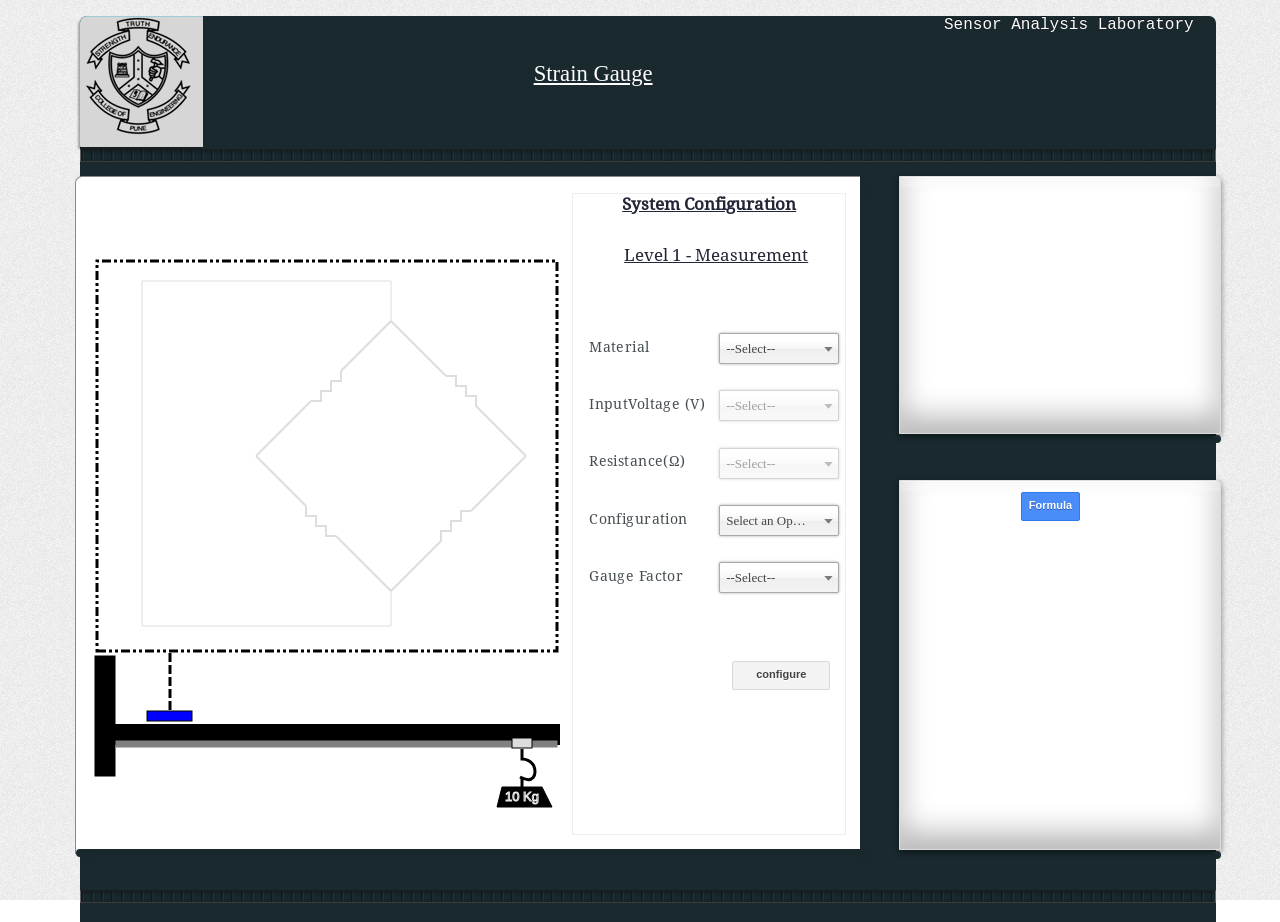
<file: simulation/index.html>
<!DOCTYPE html>
<head>
	<meta charset="UTF-8"/>
	<title>Strain Guage</title>
	<script src="../assert/lib/jquery-1.6.2.min.js"></script>
	<script src="../assert/lib/raphael-2.1.js"></script>
	<script src="../assert/lib/highcharts.js"></script>
	<script src="../assert/lib/jquery.simplemodal.js"></script>
	<script src="../assert/lib/jquery.confirm.js"></script>
	<script src="../assert/lib/exporting.js"></script>
	<script src="../assert/lib/grid.js"></script>
	<script src="../assert/lib/jquery-ui-1.8.20.custom.js"></script>
	<script src="../assert/lib/chosen.jquery.min.js"></script>
	<link rel="stylesheet" href="../assert/css/layout.css" />
	<link rel="stylesheet" href="assert/css/strainguage.css" />
	<link rel="stylesheet" href="../assert/css/chosen.css" />
	<link rel="stylesheet" href="../assert/css/jquery.confirm.css" />
	<link rel="stylesheet" href="../assert/css/gstyle_buttons.css" />
	<link rel="stylesheet" href="../assert/css/jquery-ui-1.8.20.custom.css">
	<link rel="stylesheet" href="../assert/css/model.css">
</head>
<body>
	<article class = "main">
		<header>
			<span class="a2network">Sensor Analysis Laboratory</span>
			<h2 class="h2" style="font-family: Impact">Strain Gauge</h2>
		</header>
		<div class = "logo">
			<div class = "circle">
				<img src="../assert/images/coep_logo.png"/>
			</div>
		</div>
		<hr>
		<section class="container4">
			<div id = 'canvas_container'></div>
			<div id = 'controlpanel'>
				<h3 id='system'>System Configuration</h3>
				<div id='container'>
					<h4>Level 1 - Measurement</h4>
					<div id='slide1' class='slide'>
						<br />
						<br />
						<br />
						<label>Material</label>
						<div class="selectBox">
							<select  name='material' id = 'material'  style='width: 120px;'>
								<option selected='selected' value = "0">--Select--</option>
								<option value='17000000'>Copper</option > <option value='162000000'>Constantan</option>
								<option value='162000000'>Annealed Constantan</option>
								<option value='58000000'>Tungsten</option>
								<option value='15000000'>Titanium</option>
								<option value='162000000'>Karma Alloy</option>
								<option value='20000000'>Isoelastic</option>
							</select>
						</div>
						<br>
						<label>InputVoltage (V)</label>
						<div class="selectBox">
							<select name='inputVoltage' id = 'InputVoltage'  style='width: 120px;' disabled="true">
								<option selected='selected' value = "0">--Select--</option>
								<option value='5'>5</option>
								<option  value='10'>10</option>
							</select>
						</div>
						<br>
						<label>Resistance(&#937)</label>
						<div class="selectBox">
							<select name='resistance' id = 'resistance'  style='width: 120px;' disabled="true">
								<option selected='selected' value = "0">--Select--</option>
								<option value='120'>120</option > <option value='350'>350</option>
								<option value='600'>600</option>
								<option value='700'>700</option>
								<option value='1000'>1000</option>
							</select>
						</div>
						<br>
						<label>Configuration</label>
						<div class="selectBox">
							<select id='config' name='config'  style='width: 120px;'></select>
						</div>
						<br>
						<label>Gauge Factor</label>
						<div class="selectBox">
							<select name='gaugefactor' id = 'gaugefactor'  style='width: 120px;'>
								<option value = '0'>--Select--</option>
								<option value="0.9">0.9</option > <option value="2">2</option>
								<option value="3.5">3.5</option>
								<option value="4.5">4.5</option>
								<option value="5.5">5.5</option>
								<option value="6.5">6.5</option>
								<option value="7.5">7.5</option>
								<option value="8.5">8.5</option>
								<option value="9.9">9.9</option>
							</select>
						</div>
						<button id = 'NextButton' class = 'action' style='font: bold 11px/17px Helvetica,Arial,sans-serif;' disabled=true>
							<span class = 'label'>configure</span>
						</button>
					</div>
					<div id='slide2' class='slide' style="display:none">
						
						
						<label style="float:right;margin: 1em 12.5em 0 0;">Weight(Kg)</label>
						<div class="selectBox" style="margin: -1.7em 7.5em;">
							<select id='inputWeight' name='inputWeight' style='width: 120px;' >
								<option selected='selected' value = '0'>--Select--</option>
								<!--<option value = '70'>0.5 Kg</option>
								<option value = '105'>1 Kg</option>
								<option value = '140'>2 Kg</option>
								<option value = '175'>3 Kg</option>
								<option value = '210'>4 Kg</option>
								<option value = '245'>5 Kg</option>
								<option value = '280'>6 Kg</option>
								<option value = '315'>7 Kg</option>
								<option value = '350'>8 Kg</option>
								<option value = '385'>9 Kg</option>
								<option value = '420'>10 Kg</option>-->
								<option value = '0.5'>0.5 Kg</option>
								<option value = '1'>1 Kg</option>
								<option value = '2'>2 Kg</option>
								<option value = '3'>3 Kg</option>
								<option value = '4'>4 Kg</option>
								<option value = '5'>5 Kg</option>
								<option value = '6'>6 Kg</option>
								<option value = '7'>7 Kg</option>
								<option value = '8'>8 Kg</option>
								<option value = '9'>9 Kg</option>
								<option value = '10'>10 Kg</option>
							</select>
						</div>
						<br>
						<br>
						<label>Value of Rg (&#937)  </label>
						<!-- <div id="valueRG" ></div> -->
						<input type="text" id="valueRG" readonly="readonly" style='width: 110px;' >
						<br>
						<br>
						<br>
						<label>Enter Output Voltage   <br><span style="padding-left: 92px;">(in mV)</span></label>
						<input type = 'text' size='7' name = 'UserVoltage' id = 'UserVoltage'  />
						<br>
						<button id = 'plotGraph11' class = 'action1'>
							Plot
						</button>
						 	<button id = 'plotGraph' class = 'action' disabled=true>
							<span class = 'label'>Plot</span>
						</button>
						<button id = 'Submit' class = 'action '  disabled=true  >
							<span class = 'label'>Submit</span>
						</button>
						<button id = 'nextsetvalue' class = 'action '  disabled=true>
							<span class = 'label'>Next Set Of Value</span>
						</button>
						<button id = 'nextlevel' class = 'action '    disabled=true >
							<span class = 'label'>level2</span>
						</button>
						<button class = 'action refresh bluebtn' style='top: 10em;left: -0.4em;'  onclick="window.location.reload(true)">
							<span class = 'label'>Reload</span>
						</button>
					</div>
				</div>
				<section id = 'container2'>
					<label class="link" id="link-1"><--Level-1</label>
					<br />
					<br>
					<h3>Level 2-Effect of position</h3>
					<br />
					<br />
					<h5 class="h4" ><b>You can select position of weight</b></h5>
					<br />
					<br />
					<label class="m">Position  <br>&nbsp;(in cm)</label>
					<div id = 'pos' >
						<select  name='dragWt' id = 'dragWt'  style='margin-left: -8px; width: 97px;'>
								<option value = '0'>--Select--</option>
								<option value='420'>16</option > 
								<option value='406'>15</option>
								<option value='382'>14</option>
								<option value='358'>13</option>
								<option value='334'>12</option>
								<option value='310'>11</option>
								<option value='286'>10</option>
								<option value='262'>9</option>
								<option value='238'>8</option>
								<option value='214'>7</option>
								<option value='190'>6</option>
								<option value='166'>5</option>
								<option value='142'>4</option>
								<option value='118'>3</option>
								<option value='94'>2</option>
								<option value='70'>1</option>
							</select>
					</div>
					<br>
					<br>
					<label class="m">Output Voltage  <br><span style="padding-left: 50px;">(in mV)</span></label>
					<input type = 'text' size='7' name = 'UserVoltage' id = 'UserVoltagepos'  />
					<button id = 'plotGraph12' class = 'action12' style='font: bold 11px/17px Helvetica,Arial,sans-serif; margin-left: -90px; margin-right: 5px; margin-top: 70px; padding-left: 20px; padding-right: 20px;' >
						<span class = 'label'>Plot</span>
					</button>
					<button id = 'plotGraph1' class = 'action' style='font: bold 11px/17px Helvetica,Arial,sans-serif;' disabled=true>
						<span class = 'label'>Plot</span>
					</button>
					<button id = 'level3' class = 'action' style='font: bold 11px/17px Helvetica,Arial,sans-serif;'  disabled=true>
						<span class = 'label'>Level3</span>
					</button>
					<br><br><p><b>When the load is connected maximum away from Strain guage(16 cm),the output is <span id="l1Ans" style="font-weight: bo">---</span> mV. </b></p>
				</section>
				<section id = 'container3' >
					<label class="link" id="link-2" style="margin-left: 0em"><--Level-2</label>
					<br />
					<br>
					<h3>Level 3-Effect of Temperature</h3>
					<br />
					<br />
					<i>Value of Rg at 20 &deg; C is :<span id="rgValAtLevel1">value</span></i>
					<br><br><h5 class="h4"><b>You can change temperature</b></h5>
					<br />
					<br />
					<label class="t">Temperature<br><span style="padding-left: 42px;">(&deg; C)</span></label>
					<div class="selectBox">
						<select id='tempchange1'>
							<option value = '0'>--Select--</option>
							<option value='10'>10 </option>
							<option value='15'>15 </option>
							<option value='25'>25 </option>
							<option value='30'>30 </option>
							<option value='40'>40 </option>
						</select>
					</div>
					<br>
					<label class="outputVltg">New Value of Rg<br><span style="padding-left: 50px;">(&#937)</span></label>
					<input type = 'text' size='7' name = 'UserVoltage' id = 'UserVoltagetemp'  />
					<br>
					
					<button id = 'plotGraph21'  style='font: bold 11px/17px Helvetica,Arial,sans-serif; margin-left: 35px; margin-top: 60px; padding-bottom: 4px; padding-left: 20px; padding-right: 20px;'>
						<span class = 'label'>Plot</span>
					</button>
					<button id = 'plotGraph2' class = 'action' style='font: bold 11px/17px Helvetica,Arial,sans-serif;' disabled=true>
						<span class = 'label'>Plot</span>
					</button>
					<button  class = 'action bluebtn refresh' onclick="window.location.reload(true);">
						<span class = 'label'>Reload</span>
					</button>
					<!--<br><br><br><br><br><br><br><br><br><br><br><i style="color: red">The reference is(ambient)temperature considered is 20 &deg; C</i>-->
				</section>
				
			</div>
		</section>
		<section class = "primary1"><div id="Confige"></div></section>
		<section class = "formula">
			<button class="bluebtn" id="fomulabtn" >
				<span class="label">Formula</span>
			</button>
		</section>
		<hr class="hr">
	</article>
	<script src="../assert/lib/underscore-min.js"></script>
	<script src="../assert/lib/backbone-min.js"></script>
	<script type="text/javascript" src="src/view.js"></script>
	<script type="text/javascript" src="src/model.js"></script>
	<script type="text/javascript" src="src/collection.js"></script>
	<script type="text/javascript" src="src/json.js"></script>
	<script type="text/javascript" src="src/controller.js"></script>
<script src="../assets/js/iframeResize.js"></script></body>
</html>
</file>
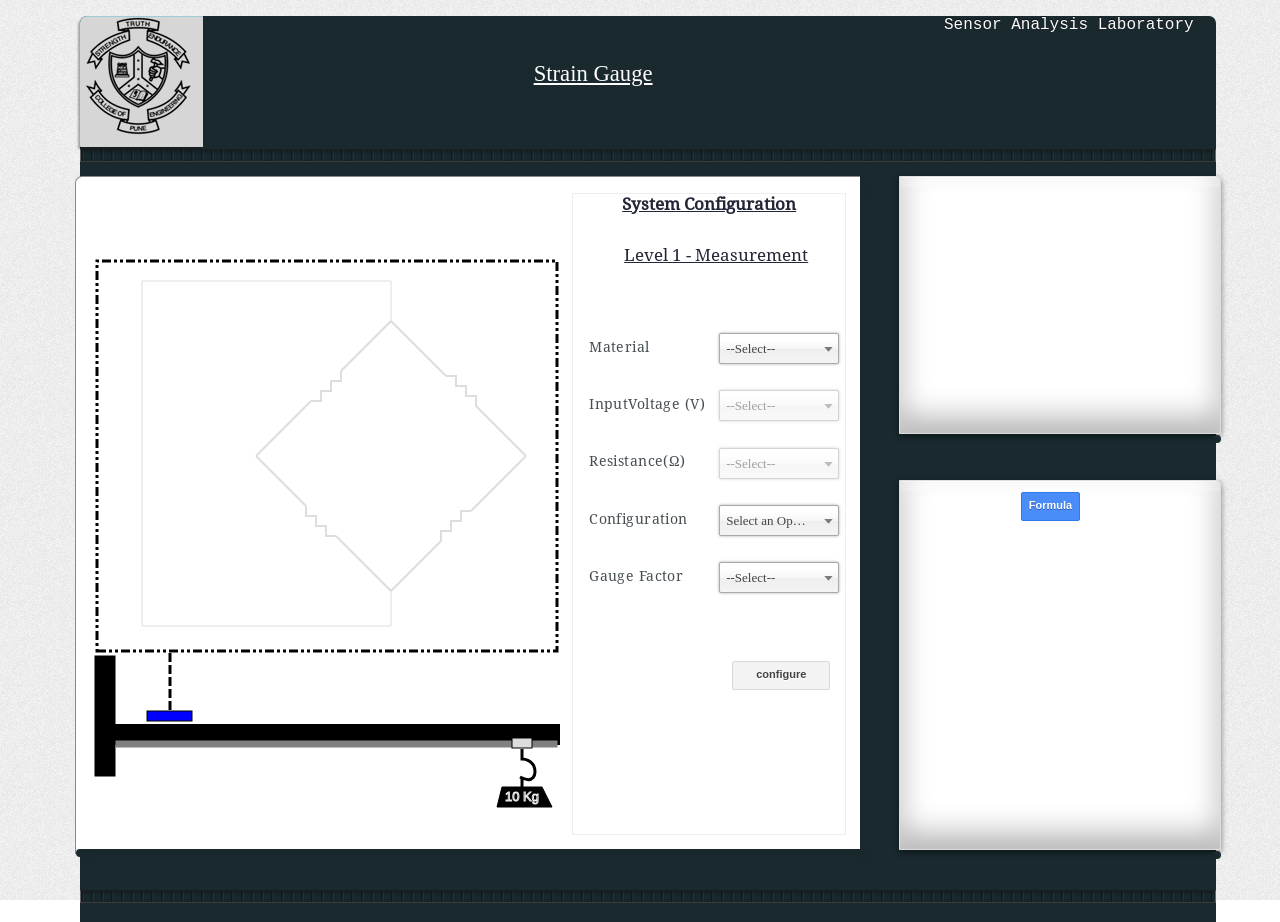
<file: experiment/simulation/index.html>
<!DOCTYPE html>
<head>
	<meta charset="UTF-8"/>
	<title>Strain Guage</title>
	<script src="../assert/lib/jquery-1.6.2.min.js"></script>
	<script src="../assert/lib/raphael-2.1.js"></script>
	<script src="../assert/lib/highcharts.js"></script>
	<script src="../assert/lib/jquery.simplemodal.js"></script>
	<script src="../assert/lib/jquery.confirm.js"></script>
	<script src="../assert/lib/exporting.js"></script>
	<script src="../assert/lib/grid.js"></script>
	<script src="../assert/lib/jquery-ui-1.8.20.custom.js"></script>
	<script src="../assert/lib/chosen.jquery.min.js"></script>
	<link rel="stylesheet" href="../assert/css/layout.css" />
	<link rel="stylesheet" href="assert/css/strainguage.css" />
	<link rel="stylesheet" href="../assert/css/chosen.css" />
	<link rel="stylesheet" href="../assert/css/jquery.confirm.css" />
	<link rel="stylesheet" href="../assert/css/gstyle_buttons.css" />
	<link rel="stylesheet" href="../assert/css/jquery-ui-1.8.20.custom.css">
	<link rel="stylesheet" href="../assert/css/model.css">
</head>
<body>
	<article class = "main">
		<header>
			<span class="a2network">Sensor Analysis Laboratory</span>
			<h2 class="h2" style="font-family: Impact">Strain Gauge</h2>
		</header>
		<div class = "logo">
			<div class = "circle">
				<img src="../assert/images/coep_logo.png"/>
			</div>
		</div>
		<hr>
		<section class="container4">
			<div id = 'canvas_container'></div>
			<div id = 'controlpanel'>
				<h3 id='system'>System Configuration</h3>
				<div id='container'>
					<h4>Level 1 - Measurement</h4>
					<div id='slide1' class='slide'>
						<br />
						<br />
						<br />
						<label>Material</label>
						<div class="selectBox">
							<select  name='material' id = 'material'  style='width: 120px;'>
								<option selected='selected' value = "0">--Select--</option>
								<option value='17000000'>Copper</option > <option value='162000000'>Constantan</option>
								<option value='162000000'>Annealed Constantan</option>
								<option value='58000000'>Tungsten</option>
								<option value='15000000'>Titanium</option>
								<option value='162000000'>Karma Alloy</option>
								<option value='20000000'>Isoelastic</option>
							</select>
						</div>
						<br>
						<label>InputVoltage (V)</label>
						<div class="selectBox">
							<select name='inputVoltage' id = 'InputVoltage'  style='width: 120px;' disabled="true">
								<option selected='selected' value = "0">--Select--</option>
								<option value='5'>5</option>
								<option  value='10'>10</option>
							</select>
						</div>
						<br>
						<label>Resistance(&#937)</label>
						<div class="selectBox">
							<select name='resistance' id = 'resistance'  style='width: 120px;' disabled="true">
								<option selected='selected' value = "0">--Select--</option>
								<option value='120'>120</option > <option value='350'>350</option>
								<option value='600'>600</option>
								<option value='700'>700</option>
								<option value='1000'>1000</option>
							</select>
						</div>
						<br>
						<label>Configuration</label>
						<div class="selectBox">
							<select id='config' name='config'  style='width: 120px;'></select>
						</div>
						<br>
						<label>Gauge Factor</label>
						<div class="selectBox">
							<select name='gaugefactor' id = 'gaugefactor'  style='width: 120px;'>
								<option value = '0'>--Select--</option>
								<option value="0.9">0.9</option > <option value="2">2</option>
								<option value="3.5">3.5</option>
								<option value="4.5">4.5</option>
								<option value="5.5">5.5</option>
								<option value="6.5">6.5</option>
								<option value="7.5">7.5</option>
								<option value="8.5">8.5</option>
								<option value="9.9">9.9</option>
							</select>
						</div>
						<button id = 'NextButton' class = 'action' style='font: bold 11px/17px Helvetica,Arial,sans-serif;' disabled=true>
							<span class = 'label'>configure</span>
						</button>
					</div>
					<div id='slide2' class='slide' style="display:none">
						
						
						<label style="float:right;margin: 1em 12.5em 0 0;">Weight(Kg)</label>
						<div class="selectBox" style="margin: -1.7em 7.5em;">
							<select id='inputWeight' name='inputWeight' style='width: 120px;' >
								<option selected='selected' value = '0'>--Select--</option>
								<!--<option value = '70'>0.5 Kg</option>
								<option value = '105'>1 Kg</option>
								<option value = '140'>2 Kg</option>
								<option value = '175'>3 Kg</option>
								<option value = '210'>4 Kg</option>
								<option value = '245'>5 Kg</option>
								<option value = '280'>6 Kg</option>
								<option value = '315'>7 Kg</option>
								<option value = '350'>8 Kg</option>
								<option value = '385'>9 Kg</option>
								<option value = '420'>10 Kg</option>-->
								<option value = '0.5'>0.5 Kg</option>
								<option value = '1'>1 Kg</option>
								<option value = '2'>2 Kg</option>
								<option value = '3'>3 Kg</option>
								<option value = '4'>4 Kg</option>
								<option value = '5'>5 Kg</option>
								<option value = '6'>6 Kg</option>
								<option value = '7'>7 Kg</option>
								<option value = '8'>8 Kg</option>
								<option value = '9'>9 Kg</option>
								<option value = '10'>10 Kg</option>
							</select>
						</div>
						<br>
						<br>
						<label>Value of Rg (&#937)  </label>
						<!-- <div id="valueRG" ></div> -->
						<input type="text" id="valueRG" readonly="readonly" style='width: 110px;' >
						<br>
						<br>
						<br>
						<label>Enter Output Voltage   <br><span style="padding-left: 92px;">(in mV)</span></label>
						<input type = 'text' size='7' name = 'UserVoltage' id = 'UserVoltage'  />
						<br>
						<button id = 'plotGraph11' class = 'action1'>
							Plot
						</button>
						 	<button id = 'plotGraph' class = 'action' disabled=true>
							<span class = 'label'>Plot</span>
						</button>
						<button id = 'Submit' class = 'action '  disabled=true  >
							<span class = 'label'>Submit</span>
						</button>
						<button id = 'nextsetvalue' class = 'action '  disabled=true>
							<span class = 'label'>Next Set Of Value</span>
						</button>
						<button id = 'nextlevel' class = 'action '    disabled=true >
							<span class = 'label'>level2</span>
						</button>
						<button class = 'action refresh bluebtn' style='top: 10em;left: -0.4em;'  onclick="window.location.reload(true)">
							<span class = 'label'>Reload</span>
						</button>
					</div>
				</div>
				<section id = 'container2'>
					<label class="link" id="link-1"><--Level-1</label>
					<br />
					<br>
					<h3>Level 2-Effect of position</h3>
					<br />
					<br />
					<h5 class="h4" ><b>You can select position of weight</b></h5>
					<br />
					<br />
					<label class="m">Position  <br>&nbsp;(in cm)</label>
					<div id = 'pos' >
						<select  name='dragWt' id = 'dragWt'  style='margin-left: -8px; width: 97px;'>
								<option value = '0'>--Select--</option>
								<option value='420'>16</option > 
								<option value='406'>15</option>
								<option value='382'>14</option>
								<option value='358'>13</option>
								<option value='334'>12</option>
								<option value='310'>11</option>
								<option value='286'>10</option>
								<option value='262'>9</option>
								<option value='238'>8</option>
								<option value='214'>7</option>
								<option value='190'>6</option>
								<option value='166'>5</option>
								<option value='142'>4</option>
								<option value='118'>3</option>
								<option value='94'>2</option>
								<option value='70'>1</option>
							</select>
					</div>
					<br>
					<br>
					<label class="m">Output Voltage  <br><span style="padding-left: 50px;">(in mV)</span></label>
					<input type = 'text' size='7' name = 'UserVoltage' id = 'UserVoltagepos'  />
					<button id = 'plotGraph12' class = 'action12' style='font: bold 11px/17px Helvetica,Arial,sans-serif; margin-left: -90px; margin-right: 5px; margin-top: 70px; padding-left: 20px; padding-right: 20px;' >
						<span class = 'label'>Plot</span>
					</button>
					<button id = 'plotGraph1' class = 'action' style='font: bold 11px/17px Helvetica,Arial,sans-serif;' disabled=true>
						<span class = 'label'>Plot</span>
					</button>
					<button id = 'level3' class = 'action' style='font: bold 11px/17px Helvetica,Arial,sans-serif;'  disabled=true>
						<span class = 'label'>Level3</span>
					</button>
					<br><br><p><b>When the load is connected maximum away from Strain guage(16 cm),the output is <span id="l1Ans" style="font-weight: bo">---</span> mV. </b></p>
				</section>
				<section id = 'container3' >
					<label class="link" id="link-2" style="margin-left: 0em"><--Level-2</label>
					<br />
					<br>
					<h3>Level 3-Effect of Temperature</h3>
					<br />
					<br />
					<i>Value of Rg at 20 &deg; C is :<span id="rgValAtLevel1">value</span></i>
					<br><br><h5 class="h4"><b>You can change temperature</b></h5>
					<br />
					<br />
					<label class="t">Temperature<br><span style="padding-left: 42px;">(&deg; C)</span></label>
					<div class="selectBox">
						<select id='tempchange1'>
							<option value = '0'>--Select--</option>
							<option value='10'>10 </option>
							<option value='15'>15 </option>
							<option value='25'>25 </option>
							<option value='30'>30 </option>
							<option value='40'>40 </option>
						</select>
					</div>
					<br>
					<label class="outputVltg">New Value of Rg<br><span style="padding-left: 50px;">(&#937)</span></label>
					<input type = 'text' size='7' name = 'UserVoltage' id = 'UserVoltagetemp'  />
					<br>
					
					<button id = 'plotGraph21'  style='font: bold 11px/17px Helvetica,Arial,sans-serif; margin-left: 35px; margin-top: 60px; padding-bottom: 4px; padding-left: 20px; padding-right: 20px;'>
						<span class = 'label'>Plot</span>
					</button>
					<button id = 'plotGraph2' class = 'action' style='font: bold 11px/17px Helvetica,Arial,sans-serif;' disabled=true>
						<span class = 'label'>Plot</span>
					</button>
					<button  class = 'action bluebtn refresh' onclick="window.location.reload(true);">
						<span class = 'label'>Reload</span>
					</button>
					<!--<br><br><br><br><br><br><br><br><br><br><br><i style="color: red">The reference is(ambient)temperature considered is 20 &deg; C</i>-->
				</section>
				
			</div>
		</section>
		<section class = "primary1"><div id="Confige"></div></section>
		<section class = "formula">
			<button class="bluebtn" id="fomulabtn" >
				<span class="label">Formula</span>
			</button>
		</section>
		<hr class="hr">
	</article>
	<script src="../assert/lib/underscore-min.js"></script>
	<script src="../assert/lib/backbone-min.js"></script>
	<script type="text/javascript" src="src/view.js"></script>
	<script type="text/javascript" src="src/model.js"></script>
	<script type="text/javascript" src="src/collection.js"></script>
	<script type="text/javascript" src="src/json.js"></script>
	<script type="text/javascript" src="src/controller.js"></script>
</body>
</html>
</file>
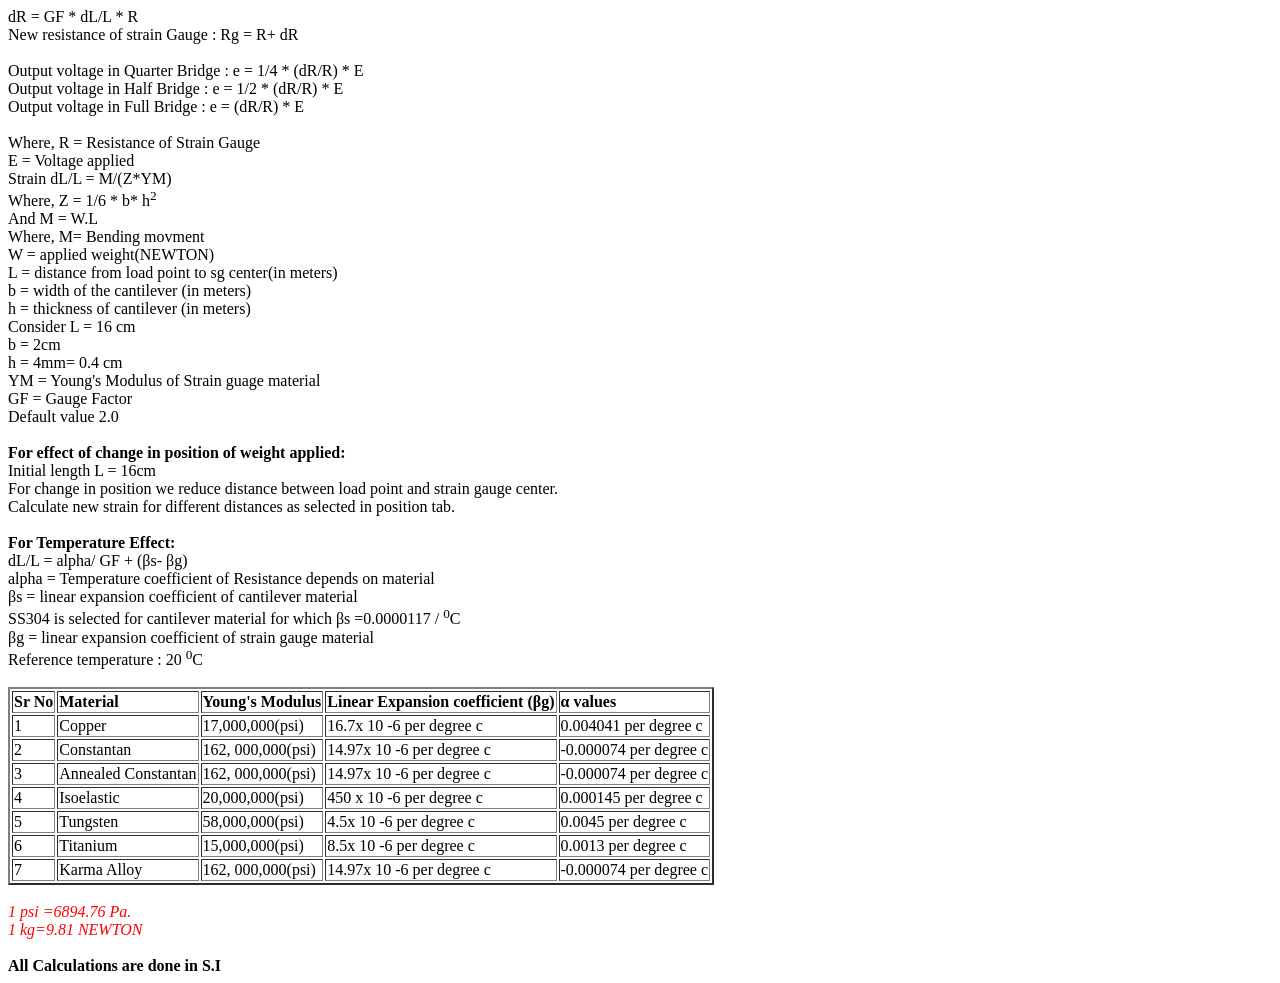
<file: simulation/formula.html>
<html>
<body>

 dR =  GF * dL/L * R <br>
 New resistance of strain Gauge :   Rg = R+ dR<br><br>
 			
			
 Output voltage in Quarter Bridge  :  e =  1/4 * (dR/R) * E<br>
           
 Output voltage in Half Bridge  :   e =  1/2 * (dR/R) * E<br>
		  
 Output voltage in Full Bridge  :   e =  (dR/R) * E<br><br>
 
Where,
R = Resistance of Strain Gauge <br>
E = Voltage applied <br>
Strain dL/L = M/(Z*YM)  <br>
Where, Z = 1/6 * b* h<sup>2</sup><br>
And M = W.L<br>
Where, M= Bending movment <br>
W = applied weight(NEWTON)<br>
L = distance from load point to sg center(in meters)<br>
b = width of the cantilever (in meters)<br>
h = thickness of cantilever (in meters)<br>
Consider L = 16 cm<br /> 
b = 2cm<br>
	    h = 4mm= 0.4 cm<br>
YM = Young's Modulus of Strain guage material<br>
GF = Gauge Factor <br>
Default value 2.0<br><br>
<b>For effect of change in position of weight applied:</b><br>
Initial length L = 16cm <br>
For change in position we reduce distance between load point and strain gauge center.<br>
Calculate new strain for different distances as selected in position tab.<br><br>

<b>For Temperature Effect:</b><br>
	dL/L = alpha/ GF + (&beta;s- &beta;g) <br>		
	alpha = Temperature coefficient of Resistance depends on material <br>
	&beta;s = linear expansion coefficient of cantilever material	 <br>
	SS304 is selected for cantilever material for which  &beta;s =0.0000117 / <sup>0</sup>C <br>
	&beta;g = linear  expansion coefficient of strain gauge material  <br>
	Reference temperature : 20 <sup>0</sup>C <br> <br>

	
	<table border="2">
		<tr><td><b>Sr No</b></td><td><b>Material</b></td><td><b>Young's Modulus</b></td><td><b>Linear Expansion coefficient (&beta;g)</b></td><td><b>&alpha; values</b></td>
		</tr>
		
		<tr>
			<td>1</td><td>Copper</td><td>17,000,000(psi)</td><td>16.7x 10 -6 per degree c</td><td>0.004041  per degree c</td>
		</tr>
		<tr>
			<td>2</td><td>Constantan</td><td>162, 000,000(psi)</td><td>14.97x 10 -6 per degree c</td><td>-0.000074 per degree c</td>
		</tr>
		<tr>
			<td>3</td><td>Annealed Constantan</td><td>162, 000,000(psi)</td><td>14.97x 10 -6 per degree c</td><td>-0.000074 per degree c</td>
		</tr>
		<tr>
			<td>4</td><td>Isoelastic</td><td>20,000,000(psi)</td><td>450 x 10 -6 per degree c</td><td>0.000145 per degree c</td>
		</tr>
		<tr>
			<td>5</td><td>Tungsten</td><td>58,000,000(psi)</td><td>4.5x 10 -6 per degree c</td><td>0.0045 per degree c</td>
		</tr>
		<tr>
			<td>6</td><td>Titanium</td><td>15,000,000(psi)</td><td>8.5x 10 -6 per degree c</td><td>0.0013 per degree c</td>
		</tr>
		<tr>
			<td>7</td><td>Karma Alloy</td><td>162, 000,000(psi)</td><td>14.97x 10 -6 per degree c</td><td>-0.000074 per degree c</td>
		</tr>
	</table><br>
	<i style="color: red"> 1 psi =6894.76 Pa.<br>
	1 kg=9.81 NEWTON</i><br><br>
	<b>All Calculations are done in S.I</b>
	
	
</body>
</html>
</file>
<file: assert/css/layout.css>
*{
margin:0;
padding:0;
}
.main {
	background: none repeat-x scroll 0 -75px #19292E;
    border-radius: 7px 7px 0 0;
    height: 56.6em;
    left: 5em;
    position: absolute;
    top: 1em;
    width: 71em;
    z-index: -1;
}
/*
.logo-img{
	left: 6px;
    position: relative;
    top: 41px;
    transform: rotate(90deg);
  }*/

body {
	background: url("../images/bg.png");
	background-attachment:fixed;
}
.header{
 height: 7em;
    position: absolute;
    width: 71em;
}
@font-face{
	font-family:myFirstFont;
	src: url('DroidSerif-Regular.ttf'); /* IE9 */
}

.a2network {
    color: #fdfdfd;
    float: left;
    font-family: Monaco,monospace;
    font-size: 1em;
    position: relative;
    right: -54em;
    text-shadow: 0 -1px 0 #111111;
    top: 0%;
      
}
.disp {
	display: none;
}
.save {
	overflow: hidden !important;
}
.objName {
	margin: 0.5em 0 0 0.5em;
}
.label1 {
	margin: 1.8em 0;
}
.sub1 {
	color: #464E52;
	height: 1.5em;
	font-weight: normal;
	margin: 0 4em;
	position: relative;
	top: -2.6em;
	width: 7em;
	font-family: myFirstFont;
}
.saveState {
	float: left;
	margin: 2em 3em;
}
.openState {
	margin: 2em 4em;
}
.radiobtn{
	margin: 0.5em 0 0 1.7em;
	height: auto;
	width: auto;
	float: none;
}
.h2{
  	color: #FDFDFD;
    float: left;
    font-family: myFirstFont;
    font-size: 17pt;
    font-weight: normal;
    margin: 2em -8em;
    text-align: center;
    text-indent: 17em;
}


.primary {
    background: -moz-linear-gradient(left center , #C5C4C6, #E9E9EB 5%, #D5D4D5) repeat scroll 0 0 #EEEEEE;
	 background: -ms-linear-gradient(left center , #C5C4C6, #E9E9EB 5%, #D5D4D5) repeat scroll 0 0 #EEEEEE;
	background-image: -webkit-gradient(linear,left top,right top,color-stop(0,#C5C4C6),color-stop(0.05,#E9E9EB),color-stop(1,#D5D4D5));
 background:#D5D4D5;
    border-radius: 0 5px 0 0;
    box-shadow: 2px 2px 2px rgba(0, 0, 0, 0.3), 0 1px 0 #EEEEEE inset;
   height: 58%;
    left: 20.2%;
    position: relative;
     top: 25%;
    width: 80.1%;
   z-index:1;
   
}
.circle {
    background: none repeat scroll 0 0 #D6D6D6;
    border-radius: 7px 0 0 1px;
    box-shadow: -2px 2px 2px rgba(0, 0, 0, 0.3), 0 1px 0 rgba(111, 192, 220, 0.5) inset;
    height: 131px;
    position: absolute;
    width: 123px;
    z-index: 10;
}
/*
.circle:after{
    background: none repeat scroll 0 0 #19292E;
    border-radius: 0 4px 4px 0;
    bottom: -0.5em;
    content: "";
    display: block;
    height: 0.5em;
    margin: 13.46em 0;
    position: absolute;
    right: 0;
    width: 0.3em;
}*/



.a{
 font-size: 18pt;
    left: 2em;
    position: absolute;
    text-decoration: none;
    top: -1.3em;}
.b{
   font-size: 18pt;
    left: 5.7em;
 
    position: absolute;
    text-decoration: none;
    top: -1.3em;}
.c{
 font-size: 14pt;
    left: 2.8em;
    position: absolute;
    text-decoration: none;
}
.un{
 font-size: 14pt;
    left: 7.6em;
   
    position: absolute;
    text-decoration: none;
}
/*
 .circle:before {
    background: none repeat scroll 0 0 #3E87B3;
    bottom: -0.312em;
    content: "";
    display: block;
   // height: 0.313em;
    position: absolute;
    right: 0;
    width: 0.25em;
}*/

.logo-title{
 -moz-transform: rotate(90deg);
	  -webkit-transform: rotate(90deg);
	    -ms-transform: rotate(90deg);
	color: #60b5da;
    font-size: 20pt;
    line-height: 1em;
    margin-left: 0.6em;
    margin-right: 0.5em;
    margin-top: 0.1em;
    text-align: center;
}

.logo-title small{
color: #222222;
}
 .primary:after{
    background: none repeat scroll 0 0 #19292E;
    border-radius: 0 4px 4px 0;
    bottom: -0.5em;
    content: "";
    display: block;
    height: 0.5em;
    position: absolute;
    right: 0;
    width: 0.25em;
}



 .primary:before {
    background: none repeat scroll 0 0 #3E87B3;
    bottom: -0.312em;
    content: "";
    display: block;
    height: 0.313em;
    position: absolute;
    right: 0;
    width: 0.25em;
	
	
}
.primary {
 color:#222;
 // color: #2D94C1;
 font-family:Arial;
    //font-family: "HelveticaNeue-Light","Helvetica Neue Light","Helvetica Neue",Helvetica,Arial,sans-serif;
    font-size: 15pt;
    font-weight: normal;
    margin-top: 0.5em;
    text-align: center;
	   position:absolute;
	     text-indent: 18em;
     // -moz-transform: rotate(-2deg);
}
.hr {
	background-image: url("../images/index.png");
	border-color: #1E1E1E #666666 #3D3D3D;
	border-style: solid;
	border-width: 0.063em;
	box-shadow: 0em 0.063em 0.313em rgba(0, 0, 0, 0.4) inset;
	clear: left;
	 height: 0.7em;
	 top: 46.5em;
	left:0;
	position: relative;
	width: 70.9em;
}
hr {
	 background-image: url("../images/index.png");
    border-color: #1E1E1E #666666 #3D3D3D;
    border-style: solid;
    border-width: 0.063em;
    box-shadow: 0 0.063em 0.313em rgba(0, 0, 0, 0.4) inset;
    clear: left;
    height: 0.7em;
    left: 0;
    position: relative;
    top: 1em;
    width: 70.9em;
}
footer {
	 background: none repeat scroll 0 0 #22383F;
    bottom: 0;
    left: 0.9em;
    position: relative;
    right: 0.4em;
    top: 53.5em;
    width: 69.7em;
	//-moz-box-shadow: -5px -5px 0 5px #19292E;
}
h4 {
	bottom: 4px;
	color: #000;
	font-size: 0.7em;
	font-weight: 300;
	line-height: 14pt;
	text-align: center;
}
.container4 {
	background: none repeat scroll 0 0 #FFFFFF;
    border-left: 1px solid #888888;
    border-radius: 7px 0 0 0;
    border-top: 1px solid #888888;
    box-shadow: 10px 10px 6px #19292E;
    height: 42em;
    left: -0.3em;
    position: absolute;
    top: 10em;
    width: 49em;
    z-index: 20;
}
.container4:before {
	content: "";
	display: block;
	background: #eee;
	border-left: solid 1px #888;
	height: 5px;
	width: 4px;
	position: absolute;
	left: -1px;
	bottom: -5px;
}
.container4:after {
	content: "";
	position: absolute;
	left: 0;
	bottom: -8px;
	background: #19292E;
	display: block;
	width: 4px;
	height: 8px;
	-webkit-border-top-left-radius: 4px;
	-webkit-border-bottom-left-radius: 4px;
	-moz-border-radius: 4px 0 0 4px;
	border-radius: 4px 0 0 4px;
}
.primary1{
     background: none repeat scroll 0 0 #FFFFFF;
    border: 1px solid #DDDDDD;
    border-radius: 0 5px 0 0;
    box-shadow: 0 2px 6px rgba(0, 0, 0, 0.5), 0 1px rgba(255, 255, 255, 0.3) inset, 0 10px rgba(255, 255, 255, 0.2) inset, 0 10px 20px rgba(255, 255, 255, 0.25) inset, 0 -15px 30px rgba(0, 0, 0, 0.3) inset;
    height: 16em;
    position: absolute;
    right: -0.3em;
    top: 10em;
    width: 20em;
    z-index: 10;
}
section.primary1:hover{
	  box-shadow: 0 2px 6px rgba(0, 0, 0, 0.5), 0 20px 50px rgba(255, 255, 255, 1) inset, 0 10px rgba(255, 255, 255, 0.2) inset, 0 10px 20px rgba(255, 255, 255, 0.25) inset, 0 -15px 30px rgba(0, 0, 0, 0.3) inset;
	//-moz-box-shadow: 0 -2px 5px #FFFFFF inset, 0 20px 50px rgba(255, 255, 255, 0) inset, 0 -20px 50px rgba(0, 0, 0, 0.33) inset, 0 2px #fff, 0 4px #FFFFFF, 0 6px #fff, 0 8px #FFFFFF, 0 -2px #fff, 0 -4px #FFFFFF, 0 -6px #fff, 0 -8px #FFFFFF, 0 0 10px #000;
}
 .primary1:after{
   
    background: none repeat scroll 0 0 #19292E;
    border-radius: 0 4px 4px 0;
    bottom: -0.6em;
    content: "";
    display: block;
    height: 0.5em;
    position: absolute;
    right: -0.1em;
    width: 0.35em;
}

 .primary1:before {
   // background-position: right -0.062em;
}

 .primary1:before{
   // background-color: #13455C;
}

 .primary1:before {
     background: none repeat scroll 0 0 #19292E;
    bottom: -0.312em;
    content: "";
    display: block;
    height: 0.13em;
    position: absolute;
    right: 0;
    width: 0.35em;
	
}
.formula{
     background: #fff;
	//  background: -moz-linear-gradient(left center , #2D94C1, #2D94C1 15%, #1F6485 95%, #13455C) repeat scroll 0 0 #3E87B3;
    border-radius: 0 5px 0 0;
    border:1px solid #DDDDDD;
   height: 23em;
    position: absolute;
    right: -0.3em;
    top: 29em;
    width: 20em;
    z-index: 10;
        box-shadow: 0 2px 6px rgba(0, 0, 0, 0.5), 0 1px rgba(255, 255, 255, 0.3) inset, 0 10px rgba(255, 255, 255, 0.2) inset, 0 10px 20px rgba(255, 255, 255, 0.25) inset, 0 -15px 30px rgba(0, 0, 0, 0.3) inset;
	 // -moz-box-shadow: 0 -2px 5px #FFFFFF inset, 0 20px 50px rgba(255, 255, 255, 2) inset, 0 -20px 50px rgba(0, 0, 0, 0.33) inset, 0 2px #fff, 0 4px #FFFFFF, 0 6px #fff, 0 8px #FFFFFF, 0 -2px #fff, 0 -4px #FFFFFF, 0 -6px #fff, 0 -8px #FFFFFF, 0 0 10px #000;
}
section.formula:hover{
		   box-shadow: 0 2px 6px rgba(0, 0, 0, 0.5), 0 20px 50px rgba(255, 255, 255, 2) inset, 0 10px rgba(255, 255, 255, 0.2) inset, 0 10px 20px rgba(255, 255, 255, 0.25) inset, 0 -15px 30px rgba(0, 0, 0, 0.3) inset;
		//-moz-box-shadow: 0 -2px 5px #FFFFFF inset, 0 20px 50px rgba(255, 255, 255, 0) inset, 0 -20px 50px rgba(0, 0, 0, 0.33) inset, 0 2px #fff, 0 4px #FFFFFF, 0 6px #fff, 0 8px #FFFFFF, 0 -2px #fff, 0 -4px #FFFFFF, 0 -6px #fff, 0 -8px #FFFFFF, 0 0 10px #000;
}
 .formula:after{
    background: none repeat scroll 0 0 #19292E;
    border-radius: 0 4px 4px 0;
    bottom: -0.6em;
    content: "";
    display: block;
    height: 0.5em;
    position: absolute;
    right: -0.1em;
    width: 0.35em;
}

 .formula:before {
   // background-position: right -0.062em;
}

 .formula:before{
   // background-color: #13455C;
}

 .formula:before {
    background: none repeat scroll 0 0 #19292E;
    bottom: -0.312em;
    content: "";
    display: block;
    height: 0.13em;
    position: absolute;
    right: 0;
    width: 0.35em;
	
}
.diagram {
	 border-bottom: 30px solid #19292E;
    border-left: 30px solid transparent;
    color: #FFFFFF;
    display: inline-block;
    font-family: Arial;
    font-weight: bold;
    height: 0;
    line-height: 51px;
    top: -0.7em;
	 left: 41em;
    padding: 10px;
    position: absolute;
    text-decoration: none;
    z-index: -100;
	//text-shadow:0px 3px -4px #4f8192;
	
}
div.diagram:hover{
color: #d5ecf6;
}
div.speed-rot:hover{
color: #d5ecf6;
}
.speed-rot {
	border-bottom: 35px solid #19292E;
	border-left: 30px solid transparent;
	color: white;
	display: inline-block;
	font-weight: bold;
	height: 0;
	line-height: 51px;
    top: 26.4em;
	 left: 33em;
	padding: 10px;
	position: absolute;
	text-shadow: -2px-2px 1px #333;
	font-family: Arial;
	width: 12em;
	  z-index: -1;
	//	text-shadow:0px 3px -4px #4f8192;
}
#tabs-1 {
	 border-radius: 10px 10px 10px 10px;
    box-shadow: 0 -2px 5px #FFFFFF inset, 0 20px 50px rgba(255, 255, 255, 0.9) inset, 0 -20px 50px rgba(0, 0, 0, 0.33) inset, 0 2px #CCCCCC, 0 4px #FFFFFF, 0 6px #AAAAAA, 0 8px #FFFFFF, 0 -2px #CCCCCC, 0 -4px #FFFFFF, 0 -6px #AAAAAA, 0 -8px #FFFFFF, 0 0 10px #000000;
    color: #000000;
    display: inline-block;
    height: 22em;
    margin: 2.7em 1em;
    opacity: 1;
    padding: 15px 10px;
    text-align: center;
     width: 46em;
    z-index: 1000;
}
.control {
	-moz-border-radius: 10px 10px 10px 10px;
	-moz-box-shadow: 0 -2px 5px #FFFFFF inset, 0 20px 50px rgba(255, 255, 255, 0.9) inset, 0 -20px 50px rgba(0, 0, 0, 0.33) inset, 0 2px #CCCCCC, 0 4px #FFFFFF, 0 6px #AAAAAA, 0 8px #FFFFFF, 0 -2px #CCCCCC, 0 -4px #FFFFFF, 0 -6px #AAAAAA, 0 -8px #FFFFFF, 0 0 10px #000000;
 -webkit-border-radius: 10px 10px 10px 10px;
	-webkit-box-shadow: 0 -2px 5px #FFFFFF inset, 0 20px 50px rgba(255, 255, 255, 0.9) inset, 0 -20px 50px rgba(0, 0, 0, 0.33) inset, 0 2px #CCCCCC, 0 4px #FFFFFF, 0 6px #AAAAAA, 0 8px #FFFFFF, 0 -2px #CCCCCC, 0 -4px #FFFFFF, 0 -6px #AAAAAA, 0 -8px #FFFFFF, 0 0 10px #000000;
-ms-border-radius: 10px 10px 10px 10px;
	-ms-box-shadow: 0 -2px 5px #FFFFFF inset, 0 20px 50px rgba(255, 255, 255, 0.9) inset, 0 -20px 50px rgba(0, 0, 0, 0.33) inset, 0 2px #CCCCCC, 0 4px #FFFFFF, 0 6px #AAAAAA, 0 8px #FFFFFF, 0 -2px #CCCCCC, 0 -4px #FFFFFF, 0 -6px #AAAAAA, 0 -8px #FFFFFF, 0 0 10px #000000;
border-radius: 10px 10px 10px 10px;
	box-shadow: 0 -2px 5px #FFFFFF inset, 0 20px 50px rgba(255, 255, 255, 0.9) inset, 0 -20px 50px rgba(0, 0, 0, 0.33) inset, 0 2px #CCCCCC, 0 4px #FFFFFF, 0 6px #AAAAAA, 0 8px #FFFFFF, 0 -2px #CCCCCC, 0 -4px #FFFFFF, 0 -6px #AAAAAA, 0 -8px #FFFFFF, 0 0 10px #000000;
 color: #000000;
    display: inline-block;
    height: 8em;
     margin: 0.7em 1em;
    padding: 15px 10px;
  //  position: absolute;
    text-align: center;
    width: 46em;
	 z-index: -1;
}
</file>
<file: simulation/assert/css/strainguage.css>
* {
	margin: 0;
	padding: 0;
}
#canvas_container {
	height: 37em;
	margin: 4em 1em;
}
#controlpanel {
	border: 1px solid #EEEEEE;
	height: 40em;
	left: 31em;
	position: absolute;
	right: 0;
	top: 1em;
	width: 17em;
	overflow: hidden;
}
#fomulabtn {
	margin: 1em 11em;
	position: relative;
}
#plotGraph11{
	border-right-width: 1px; 
	height: 8px; 
	left: -5px; 
	padding-left: 35px; 
	padding-right: 35px; 
	position: relative; 
	top: 3.5em; 
	width: 50px;
}
h1 {
	color: #232637;
	font-size: 17pt;
	text-align: center;
	font-family: myFirstFont;
}
h3 {
	color: #232637;
	font-size: 13pt;
	text-align: center;
	font-family: myFirstFont;
	text-decoration: underline;
}
h2{
	font-family: myFirstFont;
	text-decoration: underline;
}
h4 {
	color: #232637;
	font-size: 13pt;
	text-align: center;
	font-family: myFirstFont;
	text-decoration: underline;
}
.t{
	margin-left: 7px;
	margin-bottom: 15px;
}
.m{
	 margin-top: 1px;
	 margin-left: 9px;
}
.outputVltg{
	 margin-bottom: 16px;
     margin-left: 6px;
}
.h5 {
	color: #232637;
	text-align: center;
	font-weight:normal;
	font-family: myFirstFont;
}
.h6 {
	color: #232637;
	text-align: center;
	font-weight:normal;
	font-family: myFirstFont;
}
.h4{
	color: #232be9;
	text-align: center;
	font-weight:normal;
	font-family: myFirstFont;
	text-decoration:blink;
}
.link {
	color: #3788AC;
	cursor: pointer;
	line-height: 1;
	left: 14em;
	top: -1em;
	opacity: 0.8;
	position: absolute;
	text-decoration: none;
}
.link:hover {
	text-decoration: underline;
	opacity: 1;
}
#fomulabtn {
	margin: 1em 11em;
	position: relative;
}
label {
	color: #464E52;
	float: left;
	font-family: myFirstFont;
	font-size: 14px;
	letter-spacing: 0.03em;
	line-height: 1.1;
	margin: 1.5em 0em;
}
.label1{
	color: #464E52;
	float: left;
	font-family: myFirstFont;
	font-size: 14px;
	letter-spacing: 0.03em;
	line-height: 1.1;
	margin: 1.5em 0.35em;
}
.selectBox {
	float: left;
	margin: -2.7em 7.5em;
}
#material {
	margin: 0 7em;
	float: left;
}
#InputVoltage {
	margin: 0 9em;
	float: left;
}
#resistance {
	float: left;
	margin: 0 10em;
}
#config {
	float: left;
	margin: 0 9em;
}
#configure {
	margin: 3em 19em;
	position: relative;
}
#gaugefactor {
	margin: 0 9em;
	float: left;
}
#container {
	margin: 2em 1em;
	overflow: hidden;
	position: absolute;
	width: 254px;
}
#slider-wrapper {
	width: 1650px;
	margin-left: 0px;
}
.slide {
	float: left;
	height: 610px;
	overflow: hidden;
	width: 254px;
}
#PreviousButton {
	margin: 25em 2em;
	position: absolute;
}
#NextButton {

	margin: 5em 13em;
}
#inputWeight {
	float: left;
	margin: 0 8em;
}
#plotGraph {
	position: relative;
	left: -0.5em;
	top: 3.5em;
}
#valueRG {
	float: left;
	background: -moz-linear-gradient(90deg, #FFFFFF, #EEEEEE) repeat scroll 0 0 transparent;
	border: 1px solid #AAAAAA;
	height: 20px;
	margin: -3.5em 1em -3.5em 9.8em;
	padding: 5px;
	position: relative;
	width: 81px;
}
#Submit {
	position: relative;
	left: 6em;
	top: 3.6em;
}
#nextlevel {
	top: 7em;
	left: 0em;
	position: relative;
}
#container2 {
    display: none;
    height: 500px;
    margin: 0;
    overflow: hidden;
    width: 270px;
}
#container3 {
	display: none;
	height: 25em;
	margin: 0;
	width: 16.8em;
	z-index: 30;
}

.refresh {
	left: 3em;
    position: relative;
    top: 5em;
}

#plotGraph1 {
	left: -10em;
    position: relative;
    top: 4.7em;
}
#level3 {
	margin: 1.6em 13.5em;
}
#tempchange1 {
	float: left;
	width: 100px;
	margin-top: -11px;
}
#plotGraph2 {
	margin: 5.5em 2em;
}
#UserVoltagetemp {
	background: -moz-linear-gradient(90deg, #FFFFFF, #EEEEEE) repeat scroll 0 0 transparent;
	border: 1px solid #AAAAAA;
	height: 20px;
	margin: -3.5em 2.6em;
	float:right;
	padding: 5px;
	width: 89px;
}
#UserVoltagepos {
	background: -moz-linear-gradient(90deg, #FFFFFF, #EEEEEE) repeat scroll 0 0 transparent;
	border: 1px solid #AAAAAA;
	height: 20px;
	left: 30px;
    top: -1px;
	padding: 5px;
	position: relative;
	width: 89px;
}
#UserVoltage {
	float: left;
	background: -moz-linear-gradient(90deg, #FFFFFF, #EEEEEE) repeat scroll 0 0 transparent;
	border: 1px solid #AAAAAA;
	height: 20px;
	margin: -3.5em 12em;
	margin-top: -52px;
	padding: 5px;
	position: relative;
	width: 81px;
}
#h {
	border: 1px solid red;
	height: 6em;
	margin: -31em 42em;
	width: 10em;
}
#nextsetvalue {
	top: 7em;
	left: -0.5em;
	position: relative;
}
#nextsetofvalue2 {
	margin: 17em -4em;
	position: absolute;
}
#pos {
	border-width: 0;
    margin-left: 135px;
    width: 130px;
	height: 30px;
}

@font-face{
	font-family:myFirstFont;
	src: url('DroidSerif-Regular.ttf'); /* IE9 */
}
</file>
<file: assert/css/chosen.css>
/* @group Base */
ul.chzn-results {  margin-left: -6px !important; }
.chzn-container {
  font-size: 13px;
  position: relative;
  display: inline-block;
  zoom: 1;
  *display: inline;
  margin-left: 10px;
}
.chzn-container .chzn-drop {
  background: #fff;
  border: 1px solid #aaa;
  border-top: 0;
  position: absolute;
  top: 29px;
  left: 0;
  -webkit-box-shadow: 0 4px 5px rgba(0,0,0,.15);
  -moz-box-shadow   : 0 4px 5px rgba(0,0,0,.15);
  -o-box-shadow     : 0 4px 5px rgba(0,0,0,.15);
  box-shadow        : 0 4px 5px rgba(0,0,0,.15);
  z-index: 999;
}

/* @end */

/* @group Single Chosen */
.chzn-container-single .chzn-single {
  background-color: #ffffff;
  filter: progid:DXImageTransform.Microsoft.gradient( startColorstr='#ffffff', endColorstr='#eeeeee', GradientType=0 );   
  background-image: -webkit-gradient(linear, 0% 0%, 0% 100%, color-stop(20%, #ffffff), color-stop(50%, #f6f6f6), color-stop(52%, #eeeeee), color-stop(100%, #f4f4f4));
  background-image: -webkit-linear-gradient(top, #ffffff 20%, #f6f6f6 50%, #eeeeee 52%, #f4f4f4 100%);
  background-image: -moz-linear-gradient(top, #ffffff 20%, #f6f6f6 50%, #eeeeee 52%, #f4f4f4 100%);
  background-image: -o-linear-gradient(top, #ffffff 20%, #f6f6f6 50%, #eeeeee 52%, #f4f4f4 100%);
  background-image: -ms-linear-gradient(top, #ffffff 20%, #f6f6f6 50%, #eeeeee 52%, #f4f4f4 100%);
  background-image: linear-gradient(top, #ffffff 20%, #f6f6f6 50%, #eeeeee 52%, #f4f4f4 100%); 
  -webkit-border-radius: 2px;
  -moz-border-radius   : 2px;
  border-radius        : 2px;
  -moz-background-clip   : padding;
  -webkit-background-clip: padding-box;
  background-clip        : padding-box;
  border: 1px solid #aaaaaa;
  -webkit-box-shadow: 0 0 3px #AAAAAA;
  -moz-box-shadow   : 0 0 3px #AAAAAA;
  box-shadow        : 0 0 3px #AAAAAA;
  display: block;
  overflow: hidden;
  white-space: nowrap;
  position: relative;
  line-height: 20px;
  padding: 5px 6px 4px;
  color: #444444;
  text-decoration: none;
}
.chzn-container-single .chzn-single span {
  margin-right: 26px;
  display: block;
  overflow: hidden;
  white-space: nowrap;
  -o-text-overflow: ellipsis;
  -ms-text-overflow: ellipsis;
  text-overflow: ellipsis;
}
.chzn-container-single .chzn-single abbr {
  display: block;
  position: absolute;
  right: 26px;
  top: 6px;
  width: 12px;
  height: 13px;
  font-size: 1px;
  background: url("../images/chosen-sprite.png") right top no-repeat;
}
.chzn-container-single .chzn-single abbr:hover {
  background-position: right -11px;
}
.chzn-container-single .chzn-single div {
  position: absolute;
  right: 0;
  top: 0;
  display: block;
  height: 100%;
  width: 18px;
}
.chzn-container-single .chzn-single div b {
  background: url('../images/chosen-sprite.png') no-repeat 0 0;
  display: block;
  width: 100%;
  height: 100%;
  margin-top: 3px;
}
.chzn-container-single .chzn-search {
  padding: 3px 4px;
  position: relative;
  margin: 0;
  white-space: nowrap;
  z-index: 1010;
}
.chzn-container-single .chzn-search input {
  background: #fff url('../images/chosen-sprite.png') no-repeat 100% -22px;
  background: url('../images/chosen-sprite.png') no-repeat 100% -22px, -webkit-gradient(linear, 0% 0%, 0% 100%, color-stop(1%, #eeeeee), color-stop(15%, #ffffff));
  background: url('../images/chosen-sprite.png') no-repeat 100% -22px, -webkit-linear-gradient(top, #eeeeee 1%, #ffffff 15%);
  background: url('../images/chosen-sprite.png') no-repeat 100% -22px, -moz-linear-gradient(top, #eeeeee 1%, #ffffff 15%);
  background: url('../images/chosen-sprite.png') no-repeat 100% -22px, -o-linear-gradient(top, #eeeeee 1%, #ffffff 15%);
  background: url('../images/chosen-sprite.png') no-repeat 100% -22px, -ms-linear-gradient(top, #eeeeee 1%, #ffffff 15%);
  background: url('../images/chosen-sprite.png') no-repeat 100% -22px, linear-gradient(top, #eeeeee 1%, #ffffff 15%);
  margin: 1px 0;
  padding: 4px 20px 4px 5px;
  outline: 0;
  border: 1px solid #aaa;
  font-family: sans-serif;
  font-size: 1em;
}
.chzn-container-single .chzn-drop {
  -webkit-border-radius: 0 0 4px 4px;
  -moz-border-radius   : 0 0 4px 4px;
  border-radius        : 0 0 4px 4px;
  -moz-background-clip   : padding;
  -webkit-background-clip: padding-box;
  background-clip        : padding-box;
}
/* @end */

.chzn-container-single-nosearch .chzn-search input {
  position: absolute;
  left: -9000px;
}

/* @group Multi Chosen */
.chzn-container-multi .chzn-choices {
  background-color: #fff;
  background-image: -webkit-gradient(linear, 0% 0%, 0% 100%, color-stop(1%, #eeeeee), color-stop(15%, #ffffff));
  background-image: -webkit-linear-gradient(top, #eeeeee 1%, #ffffff 15%);
  background-image: -moz-linear-gradient(top, #eeeeee 1%, #ffffff 15%);
  background-image: -o-linear-gradient(top, #eeeeee 1%, #ffffff 15%);
  background-image: -ms-linear-gradient(top, #eeeeee 1%, #ffffff 15%);
  background-image: linear-gradient(top, #eeeeee 1%, #ffffff 15%);
  border: 1px solid #aaa;
  margin: 0;
  padding: 0;
  cursor: text;
  overflow: hidden;
  height: auto !important;
  height: 1%;
  position: relative;
}
.chzn-container-multi .chzn-choices li {
  float: left;
  list-style: none;
}
.chzn-container-multi .chzn-choices .search-field {
  white-space: nowrap;
  margin: 0;
  padding: 0;
}
.chzn-container-multi .chzn-choices .search-field input {
  color: #666;
  background: transparent !important;
  border: 0 !important;
  font-family: sans-serif;
  font-size: 100%;
  height: 15px;
  padding: 5px;
  margin: 1px 0;
  outline: 0;
  -webkit-box-shadow: none;
  -moz-box-shadow   : none;
  -o-box-shadow     : none;
  box-shadow        : none;
}
.chzn-container-multi .chzn-choices .search-field .default {
  color: #999;
}
.chzn-container-multi .chzn-choices .search-choice {
  -webkit-border-radius: 3px;
  -moz-border-radius   : 3px;
  border-radius        : 3px;
  -moz-background-clip   : padding;
  -webkit-background-clip: padding-box;
  background-clip        : padding-box;
  background-color: #e4e4e4;
  filter: progid:DXImageTransform.Microsoft.gradient( startColorstr='#f4f4f4', endColorstr='#eeeeee', GradientType=0 ); 
  background-image: -webkit-gradient(linear, 0% 0%, 0% 100%, color-stop(20%, #f4f4f4), color-stop(50%, #f0f0f0), color-stop(52%, #e8e8e8), color-stop(100%, #eeeeee));
  background-image: -webkit-linear-gradient(top, #f4f4f4 20%, #f0f0f0 50%, #e8e8e8 52%, #eeeeee 100%);
  background-image: -moz-linear-gradient(top, #f4f4f4 20%, #f0f0f0 50%, #e8e8e8 52%, #eeeeee 100%);
  background-image: -o-linear-gradient(top, #f4f4f4 20%, #f0f0f0 50%, #e8e8e8 52%, #eeeeee 100%);
  background-image: -ms-linear-gradient(top, #f4f4f4 20%, #f0f0f0 50%, #e8e8e8 52%, #eeeeee 100%);
  background-image: linear-gradient(top, #f4f4f4 20%, #f0f0f0 50%, #e8e8e8 52%, #eeeeee 100%); 
  -webkit-box-shadow: 0 0 2px #ffffff inset, 0 1px 0 rgba(0,0,0,0.05);
  -moz-box-shadow   : 0 0 2px #ffffff inset, 0 1px 0 rgba(0,0,0,0.05);
  box-shadow        : 0 0 2px #ffffff inset, 0 1px 0 rgba(0,0,0,0.05);
  color: #333;
  border: 1px solid #aaaaaa;
  line-height: 13px;
  padding: 3px 20px 3px 5px;
  margin: 3px 0 3px 5px;
  position: relative;
  cursor: default;
}
.chzn-container-multi .chzn-choices .search-choice-focus {
  background: #d4d4d4;
}
.chzn-container-multi .chzn-choices .search-choice .search-choice-close {
  display: block;
  position: absolute;
  right: 3px;
  top: 4px;
  width: 12px;
  height: 13px;
  font-size: 1px;
  background: url('../images/chosen-sprite.png') right top no-repeat;
}
.chzn-container-multi .chzn-choices .search-choice .search-choice-close:hover {
  background-position: right -11px;
}
.chzn-container-multi .chzn-choices .search-choice-focus .search-choice-close {
  background-position: right -11px;
}
/* @end */

/* @group Results */
.chzn-container .chzn-results {
  margin: 0 4px 4px 0;
  max-height: 240px;
  padding: 0 0 0 4px;
  position: relative;
  overflow-x: hidden;
  overflow-y: auto;
}
.chzn-container-multi .chzn-results {
  margin: -1px 0 0;
  padding: 0;
}
.chzn-container .chzn-results li {
  display: none;
  line-height: 15px;
  padding: 5px 6px;
  margin: 0;
  list-style: none;
}
.chzn-container .chzn-results .active-result {
  cursor: pointer;
  display: list-item;
}
.chzn-container .chzn-results .highlighted {
  background-color: #3875d7;
  filter: progid:DXImageTransform.Microsoft.gradient( startColorstr='#3875d7', endColorstr='#2a62bc', GradientType=0 );  
  background-image: -webkit-gradient(linear, 0% 0%, 0% 100%, color-stop(20%, #3875d7), color-stop(90%, #2a62bc));
  background-image: -webkit-linear-gradient(top, #3875d7 20%, #2a62bc 90%);
  background-image: -moz-linear-gradient(top, #3875d7 20%, #2a62bc 90%);
  background-image: -o-linear-gradient(top, #3875d7 20%, #2a62bc 90%);
  background-image: -ms-linear-gradient(top, #3875d7 20%, #2a62bc 90%);
  background-image: linear-gradient(top, #3875d7 20%, #2a62bc 90%);
  color: #fff;
}
.chzn-container .chzn-results li em {
  background: #feffde;
  font-style: normal;
}
.chzn-container .chzn-results .highlighted em {
  background: transparent;
}
.chzn-container .chzn-results .no-results {
  background: #f4f4f4;
  display: list-item;
}
.chzn-container .chzn-results .group-result {
  cursor: default;
  color: #999;
  font-weight: bold;
}
.chzn-container .chzn-results .group-option {
  padding-left: 15px;
}
.chzn-container-multi .chzn-drop .result-selected {
  display: none;
}
.chzn-container .chzn-results-scroll {
  background: white;
  margin: 0 4px;
  position: absolute;
  text-align: center;
  width: 321px; /* This should by dynamic with js */
  z-index: 1;
}
.chzn-container .chzn-results-scroll span {
  display: inline-block;
  height: 17px;
  text-indent: -5000px;
  width: 9px;
}
.chzn-container .chzn-results-scroll-down {
  bottom: 0;
}
.chzn-container .chzn-results-scroll-down span {
  background: url('../images/chosen-sprite.png') no-repeat -4px -3px;
}
.chzn-container .chzn-results-scroll-up span {
  background: url('../images/chosen-sprite.png') no-repeat -22px -3px;
}
/* @end */

/* @group Active  */
.chzn-container-active .chzn-single {
  -webkit-box-shadow: 0 0 5px rgba(0,0,0,.3);
  -moz-box-shadow   : 0 0 5px rgba(0,0,0,.3);
  -o-box-shadow     : 0 0 5px rgba(0,0,0,.3);
  box-shadow        : 0 0 5px rgba(0,0,0,.3);
  border: 1px solid #5897fb;
}
.chzn-container-active .chzn-single-with-drop {
  border: 1px solid #aaa;
  -webkit-box-shadow: 0 1px 0 #fff inset;
  -moz-box-shadow   : 0 1px 0 #fff inset;
  -o-box-shadow     : 0 1px 0 #fff inset;
  box-shadow        : 0 1px 0 #fff inset;
  background-color: #eee;
  filter: progid:DXImageTransform.Microsoft.gradient( startColorstr='#eeeeee', endColorstr='#ffffff', GradientType=0 );
  background-image: -webkit-gradient(linear, 0% 0%, 0% 100%, color-stop(20%, #eeeeee), color-stop(80%, #ffffff));
  background-image: -webkit-linear-gradient(top, #eeeeee 20%, #ffffff 80%);
  background-image: -moz-linear-gradient(top, #eeeeee 20%, #ffffff 80%);
  background-image: -o-linear-gradient(top, #eeeeee 20%, #ffffff 80%);
  background-image: -ms-linear-gradient(top, #eeeeee 20%, #ffffff 80%);
  background-image: linear-gradient(top, #eeeeee 20%, #ffffff 80%);
  -webkit-border-bottom-left-radius : 0;
  -webkit-border-bottom-right-radius: 0;
  -moz-border-radius-bottomleft : 0;
  -moz-border-radius-bottomright: 0;
  border-bottom-left-radius : 0;
  border-bottom-right-radius: 0;
}
.chzn-container-active .chzn-single-with-drop div {
  background: transparent;
  border-left: none;
}
.chzn-container-active .chzn-single-with-drop div b {
  background-position: -18px 1px;
}
.chzn-container-active .chzn-choices {
  -webkit-box-shadow: 0 0 5px rgba(0,0,0,.3);
  -moz-box-shadow   : 0 0 5px rgba(0,0,0,.3);
  -o-box-shadow     : 0 0 5px rgba(0,0,0,.3);
  box-shadow        : 0 0 5px rgba(0,0,0,.3);
  border: 1px solid #5897fb;
}
.chzn-container-active .chzn-choices .search-field input {
  color: #111 !important;
}
/* @end */

/* @group Disabled Support */
.chzn-disabled {
  cursor: default;
  opacity:0.5 !important;
}
.chzn-disabled .chzn-single {
  cursor: default;
}
.chzn-disabled .chzn-choices .search-choice .search-choice-close {
  cursor: default;
}

/* @group Right to Left */
.chzn-rtl { text-align: right; }
.chzn-rtl .chzn-single { padding: 0 8px 0 0; overflow: visible; }
.chzn-rtl .chzn-single span { margin-left: 26px; margin-right: 0; direction: rtl; }

.chzn-rtl .chzn-single div { left: 3px; right: auto; }
.chzn-rtl .chzn-single abbr {
  left: 26px;
  right: auto;
}
.chzn-rtl .chzn-choices .search-field input { direction: rtl; }
.chzn-rtl .chzn-choices li { float: right; }
.chzn-rtl .chzn-choices .search-choice { padding: 3px 5px 3px 19px; margin: 3px 5px 3px 0; }
.chzn-rtl .chzn-choices .search-choice .search-choice-close { left: 4px; right: auto; background-position: right top;}
.chzn-rtl.chzn-container-single .chzn-results { margin: 0 0 4px 4px; padding: 0 4px 0 0; }
.chzn-rtl .chzn-results .group-option { padding-left: 0; padding-right: 15px; }
.chzn-rtl.chzn-container-active .chzn-single-with-drop div { border-right: none; }
.chzn-rtl .chzn-search input {
  background: #fff url('../images/chosen-sprite.png') no-repeat -38px -22px;
  background: url('../images/chosen-sprite.png') no-repeat -38px -22px, -webkit-gradient(linear, 0% 0%, 0% 100%, color-stop(1%, #eeeeee), color-stop(15%, #ffffff));
  background: url('../images/chosen-sprite.png') no-repeat -38px -22px, -webkit-linear-gradient(top, #eeeeee 1%, #ffffff 15%);  
  background: url('../images/chosen-sprite.png') no-repeat -38px -22px, -moz-linear-gradient(top, #eeeeee 1%, #ffffff 15%);
  background: url('../images/chosen-sprite.png') no-repeat -38px -22px, -o-linear-gradient(top, #eeeeee 1%, #ffffff 15%);
  background: url('../images/chosen-sprite.png') no-repeat -38px -22px, -ms-linear-gradient(top, #eeeeee 1%, #ffffff 15%);
  background: url('../images/chosen-sprite.png') no-repeat -38px -22px, linear-gradient(top, #eeeeee 1%, #ffffff 15%);
  padding: 4px 5px 4px 20px;
  direction: rtl;
}
/* @end */
</file>
<file: assert/css/model.css>
#static-modal-content, #static-modal-data {display:none;}

/* Overlay */
#static-overlay {background-color:#000; cursor:wait;}

/* Container */
#static-container {background-color:#eee; color:#000; font: 16px/24px "Lucida Grande",Arial,sans-serif; padding-bottom:4px; width:600px; -moz-border-radius-bottomleft:6px; -webkit-border-bottom-left-radius:6px; -moz-border-radius-bottomright:6px; -webkit-border-bottom-right-radius:6px; border-radius:0 0 6px 6px; -moz-box-shadow:0 0 64px #000; -webkit-box-shadow:0 0 64px #000; box-shadow:0 0 64px #000;}
#static-container a {color:#ddd;}
#static-container #static-modal-title {color:#000; background-color:#ddd; border-bottom:1px solid #ccc; font-weight:bold; padding:6px 8px; text-shadow:0 1px 0 #f4f4f4;}
#static-container .close {display:none; position:absolute; right:0; top:0;}
#static-container .close a {display:block; color:#777; font-weight:bold; padding:6px 12px 0; text-decoration:none; text-shadow:0 1px 0 #f4f4f4;}
#static-container .close a:hover {color:#000;}
#static-container #static-modal-data {font-size:12px; padding:6px 12px;}
#static-container h2 {margin:10px 0 6px;}
#static-container p {margin-bottom:10px;}
#static-container span {color:#777;}


#dynamic-modal-content, #dynamic-modal-data {display:none;}
/* Overlay */
#dynamic-overlay {background-color:#000; cursor:wait;}

/* Container */
#dynamic-container {background-color:#eee; color:#000; font: 16px/24px "Lucida Grande",Arial,sans-serif; padding-bottom:4px; width:600px; -moz-border-radius-bottomleft:6px; -webkit-border-bottom-left-radius:6px; -moz-border-radius-bottomright:6px; -webkit-border-bottom-right-radius:6px; border-radius:0 0 6px 6px; -moz-box-shadow:0 0 64px #000; -webkit-box-shadow:0 0 64px #000; box-shadow:0 0 64px #000;}
#dynamic-container a {color:#ddd;}
#dynamic-container #dynamic-modal-title {color:#000; background-color:#ddd; border-bottom:1px solid #ccc; font-weight:bold; padding:6px 8px; text-shadow:0 1px 0 #f4f4f4;}
#dynamic-container .close {display:none; position:absolute; right:0; top:0;}
#dynamic-container .close a {display:block; color:#777; font-weight:bold; padding:6px 12px 0; text-decoration:none; text-shadow:0 1px 0 #f4f4f4;}
#dynamic-container .close a:hover {color:#000;}
#dynamic-container #dynamic-modal-data {font-size:12px; padding:6px 12px;}
#dynamic-container h2 {margin:10px 0 6px;}
#dynamic-container p {margin-bottom:10px;}
#dynamic-container span {color:#777;}



#cur-modal-content, #cur-modal-data {display:none;}

/* Overlay */
#cur-overlay {background-color:#000; cursor:wait;}

/* Container */
#cur-container {background-color:#eee; color:#000; font: 16px/24px "Lucida Grande",Arial,sans-serif; padding-bottom:4px; width:600px; -moz-border-radius-bottomleft:6px; -webkit-border-bottom-left-radius:6px; -moz-border-radius-bottomright:6px; -webkit-border-bottom-right-radius:6px; border-radius:0 0 6px 6px; -moz-box-shadow:0 0 64px #000; -webkit-box-shadow:0 0 64px #000; box-shadow:0 0 64px #000;}
#cur-container a {color:#ddd;}
#cur-container #cur-modal-title {color:#000; background-color:#ddd; border-bottom:1px solid #ccc; font-weight:bold; padding:6px 8px; text-shadow:0 1px 0 #f4f4f4;}
#cur-container .close {display:none; position:absolute; right:0; top:0;}
#cur-container .close a {display:block; color:#777; font-weight:bold; padding:6px 12px 0; text-decoration:none; text-shadow:0 1px 0 #f4f4f4;}
#cur-container .close a:hover {color:#000;}
#cur-container #cur-modal-data {font-size:12px; padding:6px 12px;}
#cur-container h2 {margin:10px 0 6px;}
#cur-container p {margin-bottom:10px;}
#cur-container span {color:#777;}


#gphone-modal-content, #gphone-modal-data {display:none;}
#gphone-overlay {background-color:#000; cursor:wait;}
#gphone-container {background-color:#eee; color:#000; font: 16px/24px "Lucida Grande",Arial,sans-serif; padding-bottom:4px; width:600px; -moz-border-radius-bottomleft:6px; -webkit-border-bottom-left-radius:6px; -moz-border-radius-bottomright:6px; -webkit-border-bottom-right-radius:6px; border-radius:0 0 6px 6px; -moz-box-shadow:0 0 64px #000; -webkit-box-shadow:0 0 64px #000; box-shadow:0 0 64px #000;}
#gphone-container a {color:#ddd;}
#gphone-container #gphone-modal-title {color:#000; background-color:#ddd; border-bottom:1px solid #ccc; font-weight:bold; padding:6px 8px; text-shadow:0 1px 0 #f4f4f4;}
#gphone-container .close {display:none; position:absolute; right:0; top:0;}
#gphone-container .close a {display:block; color:#777; font-weight:bold; padding:6px 12px 0; text-decoration:none; text-shadow:0 1px 0 #f4f4f4;}
#gphone-container .close a:hover {color:#000;}
#gphone-container #gphone-modal-data {font-size:12px; padding:6px 12px;}
#gphone-container h2 {margin:10px 0 6px;}
#gphone-container p {margin-bottom:10px;}
#gphone-container span {color:#777;}

#gphtwo-modal-content, #gphtwo-modal-data {display:none;}
#gphtwo-overlay {background-color:#000; cursor:wait;}
#gphtwo-container {background-color:#eee; color:#000; font: 16px/24px "Lucida Grande",Arial,sans-serif; padding-bottom:4px; width:600px; -moz-border-radius-bottomleft:6px; -webkit-border-bottom-left-radius:6px; -moz-border-radius-bottomright:6px; -webkit-border-bottom-right-radius:6px; border-radius:0 0 6px 6px; -moz-box-shadow:0 0 64px #000; -webkit-box-shadow:0 0 64px #000; box-shadow:0 0 64px #000;}
#gphtwo-container a {color:#ddd;}
#gphtwo-container #gphtwo-modal-title {color:#000; background-color:#ddd; border-bottom:1px solid #ccc; font-weight:bold; padding:6px 8px; text-shadow:0 1px 0 #f4f4f4;}
#gphtwo-container .close {display:none; position:absolute; right:0; top:0;}
#gphtwo-container .close a {display:block; color:#777; font-weight:bold; padding:6px 12px 0; text-decoration:none; text-shadow:0 1px 0 #f4f4f4;}
#gphtwo-container .close a:hover {color:#000;}
#gphtwo-container #gphtwo-modal-data {font-size:12px; padding:6px 12px;}
#gphtwo-container h2 {margin:10px 0 6px;}
#gphtwo-container p {margin-bottom:10px;}
#gphtwo-container span {color:#777;}

#gph-modal-content, #gph-modal-data {display:none;}

/* Overlay */
#gph-overlay {background-color:#000; cursor:wait;}

/* Container */
#gph-container {background-color:#eee; color:#000; font: 16px/24px "Lucida Grande",Arial,sans-serif; padding-bottom:4px; width:600px; -moz-border-radius-bottomleft:6px; -webkit-border-bottom-left-radius:6px; -moz-border-radius-bottomright:6px; -webkit-border-bottom-right-radius:6px; border-radius:0 0 6px 6px; -moz-box-shadow:0 0 64px #000; -webkit-box-shadow:0 0 64px #000; box-shadow:0 0 64px #000;}
#gph-container a {color:#ddd;}
#gph-container #gph-modal-title {color:#000; background-color:#ddd; border-bottom:1px solid #ccc; font-weight:bold; padding:6px 8px; text-shadow:0 1px 0 #f4f4f4;}
#gph-container .close {display:none; position:absolute; right:0; top:0;}
#gph-container .close a {display:block; color:#777; font-weight:bold; padding:6px 12px 0; text-decoration:none; text-shadow:0 1px 0 #f4f4f4;}
#gph-container .close a:hover {color:#000;}
#gph-container #gph-modal-data {font-size:12px; padding:6px 12px;}
#gph-container h2 {margin:10px 0 6px;}
#gph-container p {margin-bottom:10px;}
#gph-container span {color:#777;}


#cap-modal-content, #cap-modal-data {display:none;}

/* Overlay */
#cap-overlay {background-color:#000; cursor:wait;}

/* Container */
#cap-container {background-color:#eee; color:#000; font: 16px/24px "Lucida Grande",Arial,sans-serif; padding-bottom:4px; width:600px; -moz-border-radius-bottomleft:6px; -webkit-border-bottom-left-radius:6px; -moz-border-radius-bottomright:6px; -webkit-border-bottom-right-radius:6px; border-radius:0 0 6px 6px; -moz-box-shadow:0 0 64px #000; -webkit-box-shadow:0 0 64px #000; box-shadow:0 0 64px #000;}
#cap-container a {color:#ddd;}
#cap-container #cap-modal-title {color:#000; background-color:#ddd; border-bottom:1px solid #ccc; font-weight:bold; padding:6px 8px; text-shadow:0 1px 0 #f4f4f4;}
#cap-container .close {display:none; position:absolute; right:0; top:0;}
#cap-container .close a {display:block; color:#777; font-weight:bold; padding:6px 12px 0; text-decoration:none; text-shadow:0 1px 0 #f4f4f4;}
#cap-container .close a:hover {color:#000;}
#cap-container #cap-modal-data {font-size:12px; padding:6px 12px;}
#cap-container h2 {margin:10px 0 6px;}
#cap-container p {margin-bottom:10px;}
#cap-container span {color:#777;}

#cur-modal-content, #cur-modal-data {display:none;}

/* Overlay */
#cur-overlay {background-color:#000; cursor:wait;}

/* Container */
#cur-container {background-color:#eee; color:#000; font: 16px/24px "Lucida Grande",Arial,sans-serif; padding-bottom:4px; width:600px; -moz-border-radius-bottomleft:6px; -webkit-border-bottom-left-radius:6px; -moz-border-radius-bottomright:6px; -webkit-border-bottom-right-radius:6px; border-radius:0 0 6px 6px; -moz-box-shadow:0 0 64px #000; -webkit-box-shadow:0 0 64px #000; box-shadow:0 0 64px #000;}
#cur-container a {color:#ddd;}
#cur-container #cur-modal-title {color:#000; background-color:#ddd; border-bottom:1px solid #ccc; font-weight:bold; padding:6px 8px; text-shadow:0 1px 0 #f4f4f4;}
#cur-container .close {display:none; position:absolute; right:0; top:0;}
#cur-container .close a {display:block; color:#777; font-weight:bold; padding:6px 12px 0; text-decoration:none; text-shadow:0 1px 0 #f4f4f4;}
#cur-container .close a:hover {color:#000;}
#cur-container #cur-modal-data {font-size:12px; padding:6px 12px;}
#cur-container h2 {margin:10px 0 6px;}
#cur-container p {margin-bottom:10px;}
#cur-container span {color:#777;}
</file>
<file: experiment/assert/css/layout.css>
*{
margin:0;
padding:0;
}
.main {
	background: none repeat-x scroll 0 -75px #19292E;
    border-radius: 7px 7px 0 0;
    height: 56.6em;
    left: 5em;
    position: absolute;
    top: 1em;
    width: 71em;
    z-index: -1;
}
/*
.logo-img{
	left: 6px;
    position: relative;
    top: 41px;
    transform: rotate(90deg);
  }*/

body {
	background: url("../images/bg.png");
	background-attachment:fixed;
}
.header{
 height: 7em;
    position: absolute;
    width: 71em;
}
@font-face{
	font-family:myFirstFont;
	src: url('DroidSerif-Regular.ttf'); /* IE9 */
}

.a2network {
    color: #fdfdfd;
    float: left;
    font-family: Monaco,monospace;
    font-size: 1em;
    position: relative;
    right: -54em;
    text-shadow: 0 -1px 0 #111111;
    top: 0%;
      
}
.disp {
	display: none;
}
.save {
	overflow: hidden !important;
}
.objName {
	margin: 0.5em 0 0 0.5em;
}
.label1 {
	margin: 1.8em 0;
}
.sub1 {
	color: #464E52;
	height: 1.5em;
	font-weight: normal;
	margin: 0 4em;
	position: relative;
	top: -2.6em;
	width: 7em;
	font-family: myFirstFont;
}
.saveState {
	float: left;
	margin: 2em 3em;
}
.openState {
	margin: 2em 4em;
}
.radiobtn{
	margin: 0.5em 0 0 1.7em;
	height: auto;
	width: auto;
	float: none;
}
.h2{
  	color: #FDFDFD;
    float: left;
    font-family: myFirstFont;
    font-size: 17pt;
    font-weight: normal;
    margin: 2em -8em;
    text-align: center;
    text-indent: 17em;
}


.primary {
    background: -moz-linear-gradient(left center , #C5C4C6, #E9E9EB 5%, #D5D4D5) repeat scroll 0 0 #EEEEEE;
	 background: -ms-linear-gradient(left center , #C5C4C6, #E9E9EB 5%, #D5D4D5) repeat scroll 0 0 #EEEEEE;
	background-image: -webkit-gradient(linear,left top,right top,color-stop(0,#C5C4C6),color-stop(0.05,#E9E9EB),color-stop(1,#D5D4D5));
 background:#D5D4D5;
    border-radius: 0 5px 0 0;
    box-shadow: 2px 2px 2px rgba(0, 0, 0, 0.3), 0 1px 0 #EEEEEE inset;
   height: 58%;
    left: 20.2%;
    position: relative;
     top: 25%;
    width: 80.1%;
   z-index:1;
   
}
.circle {
    background: none repeat scroll 0 0 #D6D6D6;
    border-radius: 7px 0 0 1px;
    box-shadow: -2px 2px 2px rgba(0, 0, 0, 0.3), 0 1px 0 rgba(111, 192, 220, 0.5) inset;
    height: 131px;
    position: absolute;
    width: 123px;
    z-index: 10;
}
/*
.circle:after{
    background: none repeat scroll 0 0 #19292E;
    border-radius: 0 4px 4px 0;
    bottom: -0.5em;
    content: "";
    display: block;
    height: 0.5em;
    margin: 13.46em 0;
    position: absolute;
    right: 0;
    width: 0.3em;
}*/



.a{
 font-size: 18pt;
    left: 2em;
    position: absolute;
    text-decoration: none;
    top: -1.3em;}
.b{
   font-size: 18pt;
    left: 5.7em;
 
    position: absolute;
    text-decoration: none;
    top: -1.3em;}
.c{
 font-size: 14pt;
    left: 2.8em;
    position: absolute;
    text-decoration: none;
}
.un{
 font-size: 14pt;
    left: 7.6em;
   
    position: absolute;
    text-decoration: none;
}
/*
 .circle:before {
    background: none repeat scroll 0 0 #3E87B3;
    bottom: -0.312em;
    content: "";
    display: block;
   // height: 0.313em;
    position: absolute;
    right: 0;
    width: 0.25em;
}*/

.logo-title{
 -moz-transform: rotate(90deg);
	  -webkit-transform: rotate(90deg);
	    -ms-transform: rotate(90deg);
	color: #60b5da;
    font-size: 20pt;
    line-height: 1em;
    margin-left: 0.6em;
    margin-right: 0.5em;
    margin-top: 0.1em;
    text-align: center;
}

.logo-title small{
color: #222222;
}
 .primary:after{
    background: none repeat scroll 0 0 #19292E;
    border-radius: 0 4px 4px 0;
    bottom: -0.5em;
    content: "";
    display: block;
    height: 0.5em;
    position: absolute;
    right: 0;
    width: 0.25em;
}



 .primary:before {
    background: none repeat scroll 0 0 #3E87B3;
    bottom: -0.312em;
    content: "";
    display: block;
    height: 0.313em;
    position: absolute;
    right: 0;
    width: 0.25em;
	
	
}
.primary {
 color:#222;
 // color: #2D94C1;
 font-family:Arial;
    //font-family: "HelveticaNeue-Light","Helvetica Neue Light","Helvetica Neue",Helvetica,Arial,sans-serif;
    font-size: 15pt;
    font-weight: normal;
    margin-top: 0.5em;
    text-align: center;
	   position:absolute;
	     text-indent: 18em;
     // -moz-transform: rotate(-2deg);
}
.hr {
	background-image: url("../images/index.png");
	border-color: #1E1E1E #666666 #3D3D3D;
	border-style: solid;
	border-width: 0.063em;
	box-shadow: 0em 0.063em 0.313em rgba(0, 0, 0, 0.4) inset;
	clear: left;
	 height: 0.7em;
	 top: 46.5em;
	left:0;
	position: relative;
	width: 70.9em;
}
hr {
	 background-image: url("../images/index.png");
    border-color: #1E1E1E #666666 #3D3D3D;
    border-style: solid;
    border-width: 0.063em;
    box-shadow: 0 0.063em 0.313em rgba(0, 0, 0, 0.4) inset;
    clear: left;
    height: 0.7em;
    left: 0;
    position: relative;
    top: 1em;
    width: 70.9em;
}
footer {
	 background: none repeat scroll 0 0 #22383F;
    bottom: 0;
    left: 0.9em;
    position: relative;
    right: 0.4em;
    top: 53.5em;
    width: 69.7em;
	//-moz-box-shadow: -5px -5px 0 5px #19292E;
}
h4 {
	bottom: 4px;
	color: #000;
	font-size: 0.7em;
	font-weight: 300;
	line-height: 14pt;
	text-align: center;
}
.container4 {
	background: none repeat scroll 0 0 #FFFFFF;
    border-left: 1px solid #888888;
    border-radius: 7px 0 0 0;
    border-top: 1px solid #888888;
    box-shadow: 10px 10px 6px #19292E;
    height: 42em;
    left: -0.3em;
    position: absolute;
    top: 10em;
    width: 49em;
    z-index: 20;
}
.container4:before {
	content: "";
	display: block;
	background: #eee;
	border-left: solid 1px #888;
	height: 5px;
	width: 4px;
	position: absolute;
	left: -1px;
	bottom: -5px;
}
.container4:after {
	content: "";
	position: absolute;
	left: 0;
	bottom: -8px;
	background: #19292E;
	display: block;
	width: 4px;
	height: 8px;
	-webkit-border-top-left-radius: 4px;
	-webkit-border-bottom-left-radius: 4px;
	-moz-border-radius: 4px 0 0 4px;
	border-radius: 4px 0 0 4px;
}
.primary1{
     background: none repeat scroll 0 0 #FFFFFF;
    border: 1px solid #DDDDDD;
    border-radius: 0 5px 0 0;
    box-shadow: 0 2px 6px rgba(0, 0, 0, 0.5), 0 1px rgba(255, 255, 255, 0.3) inset, 0 10px rgba(255, 255, 255, 0.2) inset, 0 10px 20px rgba(255, 255, 255, 0.25) inset, 0 -15px 30px rgba(0, 0, 0, 0.3) inset;
    height: 16em;
    position: absolute;
    right: -0.3em;
    top: 10em;
    width: 20em;
    z-index: 10;
}
section.primary1:hover{
	  box-shadow: 0 2px 6px rgba(0, 0, 0, 0.5), 0 20px 50px rgba(255, 255, 255, 1) inset, 0 10px rgba(255, 255, 255, 0.2) inset, 0 10px 20px rgba(255, 255, 255, 0.25) inset, 0 -15px 30px rgba(0, 0, 0, 0.3) inset;
	//-moz-box-shadow: 0 -2px 5px #FFFFFF inset, 0 20px 50px rgba(255, 255, 255, 0) inset, 0 -20px 50px rgba(0, 0, 0, 0.33) inset, 0 2px #fff, 0 4px #FFFFFF, 0 6px #fff, 0 8px #FFFFFF, 0 -2px #fff, 0 -4px #FFFFFF, 0 -6px #fff, 0 -8px #FFFFFF, 0 0 10px #000;
}
 .primary1:after{
   
    background: none repeat scroll 0 0 #19292E;
    border-radius: 0 4px 4px 0;
    bottom: -0.6em;
    content: "";
    display: block;
    height: 0.5em;
    position: absolute;
    right: -0.1em;
    width: 0.35em;
}

 .primary1:before {
   // background-position: right -0.062em;
}

 .primary1:before{
   // background-color: #13455C;
}

 .primary1:before {
     background: none repeat scroll 0 0 #19292E;
    bottom: -0.312em;
    content: "";
    display: block;
    height: 0.13em;
    position: absolute;
    right: 0;
    width: 0.35em;
	
}
.formula{
     background: #fff;
	//  background: -moz-linear-gradient(left center , #2D94C1, #2D94C1 15%, #1F6485 95%, #13455C) repeat scroll 0 0 #3E87B3;
    border-radius: 0 5px 0 0;
    border:1px solid #DDDDDD;
   height: 23em;
    position: absolute;
    right: -0.3em;
    top: 29em;
    width: 20em;
    z-index: 10;
        box-shadow: 0 2px 6px rgba(0, 0, 0, 0.5), 0 1px rgba(255, 255, 255, 0.3) inset, 0 10px rgba(255, 255, 255, 0.2) inset, 0 10px 20px rgba(255, 255, 255, 0.25) inset, 0 -15px 30px rgba(0, 0, 0, 0.3) inset;
	 // -moz-box-shadow: 0 -2px 5px #FFFFFF inset, 0 20px 50px rgba(255, 255, 255, 2) inset, 0 -20px 50px rgba(0, 0, 0, 0.33) inset, 0 2px #fff, 0 4px #FFFFFF, 0 6px #fff, 0 8px #FFFFFF, 0 -2px #fff, 0 -4px #FFFFFF, 0 -6px #fff, 0 -8px #FFFFFF, 0 0 10px #000;
}
section.formula:hover{
		   box-shadow: 0 2px 6px rgba(0, 0, 0, 0.5), 0 20px 50px rgba(255, 255, 255, 2) inset, 0 10px rgba(255, 255, 255, 0.2) inset, 0 10px 20px rgba(255, 255, 255, 0.25) inset, 0 -15px 30px rgba(0, 0, 0, 0.3) inset;
		//-moz-box-shadow: 0 -2px 5px #FFFFFF inset, 0 20px 50px rgba(255, 255, 255, 0) inset, 0 -20px 50px rgba(0, 0, 0, 0.33) inset, 0 2px #fff, 0 4px #FFFFFF, 0 6px #fff, 0 8px #FFFFFF, 0 -2px #fff, 0 -4px #FFFFFF, 0 -6px #fff, 0 -8px #FFFFFF, 0 0 10px #000;
}
 .formula:after{
    background: none repeat scroll 0 0 #19292E;
    border-radius: 0 4px 4px 0;
    bottom: -0.6em;
    content: "";
    display: block;
    height: 0.5em;
    position: absolute;
    right: -0.1em;
    width: 0.35em;
}

 .formula:before {
   // background-position: right -0.062em;
}

 .formula:before{
   // background-color: #13455C;
}

 .formula:before {
    background: none repeat scroll 0 0 #19292E;
    bottom: -0.312em;
    content: "";
    display: block;
    height: 0.13em;
    position: absolute;
    right: 0;
    width: 0.35em;
	
}
.diagram {
	 border-bottom: 30px solid #19292E;
    border-left: 30px solid transparent;
    color: #FFFFFF;
    display: inline-block;
    font-family: Arial;
    font-weight: bold;
    height: 0;
    line-height: 51px;
    top: -0.7em;
	 left: 41em;
    padding: 10px;
    position: absolute;
    text-decoration: none;
    z-index: -100;
	//text-shadow:0px 3px -4px #4f8192;
	
}
div.diagram:hover{
color: #d5ecf6;
}
div.speed-rot:hover{
color: #d5ecf6;
}
.speed-rot {
	border-bottom: 35px solid #19292E;
	border-left: 30px solid transparent;
	color: white;
	display: inline-block;
	font-weight: bold;
	height: 0;
	line-height: 51px;
    top: 26.4em;
	 left: 33em;
	padding: 10px;
	position: absolute;
	text-shadow: -2px-2px 1px #333;
	font-family: Arial;
	width: 12em;
	  z-index: -1;
	//	text-shadow:0px 3px -4px #4f8192;
}
#tabs-1 {
	 border-radius: 10px 10px 10px 10px;
    box-shadow: 0 -2px 5px #FFFFFF inset, 0 20px 50px rgba(255, 255, 255, 0.9) inset, 0 -20px 50px rgba(0, 0, 0, 0.33) inset, 0 2px #CCCCCC, 0 4px #FFFFFF, 0 6px #AAAAAA, 0 8px #FFFFFF, 0 -2px #CCCCCC, 0 -4px #FFFFFF, 0 -6px #AAAAAA, 0 -8px #FFFFFF, 0 0 10px #000000;
    color: #000000;
    display: inline-block;
    height: 22em;
    margin: 2.7em 1em;
    opacity: 1;
    padding: 15px 10px;
    text-align: center;
     width: 46em;
    z-index: 1000;
}
.control {
	-moz-border-radius: 10px 10px 10px 10px;
	-moz-box-shadow: 0 -2px 5px #FFFFFF inset, 0 20px 50px rgba(255, 255, 255, 0.9) inset, 0 -20px 50px rgba(0, 0, 0, 0.33) inset, 0 2px #CCCCCC, 0 4px #FFFFFF, 0 6px #AAAAAA, 0 8px #FFFFFF, 0 -2px #CCCCCC, 0 -4px #FFFFFF, 0 -6px #AAAAAA, 0 -8px #FFFFFF, 0 0 10px #000000;
 -webkit-border-radius: 10px 10px 10px 10px;
	-webkit-box-shadow: 0 -2px 5px #FFFFFF inset, 0 20px 50px rgba(255, 255, 255, 0.9) inset, 0 -20px 50px rgba(0, 0, 0, 0.33) inset, 0 2px #CCCCCC, 0 4px #FFFFFF, 0 6px #AAAAAA, 0 8px #FFFFFF, 0 -2px #CCCCCC, 0 -4px #FFFFFF, 0 -6px #AAAAAA, 0 -8px #FFFFFF, 0 0 10px #000000;
-ms-border-radius: 10px 10px 10px 10px;
	-ms-box-shadow: 0 -2px 5px #FFFFFF inset, 0 20px 50px rgba(255, 255, 255, 0.9) inset, 0 -20px 50px rgba(0, 0, 0, 0.33) inset, 0 2px #CCCCCC, 0 4px #FFFFFF, 0 6px #AAAAAA, 0 8px #FFFFFF, 0 -2px #CCCCCC, 0 -4px #FFFFFF, 0 -6px #AAAAAA, 0 -8px #FFFFFF, 0 0 10px #000000;
border-radius: 10px 10px 10px 10px;
	box-shadow: 0 -2px 5px #FFFFFF inset, 0 20px 50px rgba(255, 255, 255, 0.9) inset, 0 -20px 50px rgba(0, 0, 0, 0.33) inset, 0 2px #CCCCCC, 0 4px #FFFFFF, 0 6px #AAAAAA, 0 8px #FFFFFF, 0 -2px #CCCCCC, 0 -4px #FFFFFF, 0 -6px #AAAAAA, 0 -8px #FFFFFF, 0 0 10px #000000;
 color: #000000;
    display: inline-block;
    height: 8em;
     margin: 0.7em 1em;
    padding: 15px 10px;
  //  position: absolute;
    text-align: center;
    width: 46em;
	 z-index: -1;
}
</file>
<file: experiment/simulation/assert/css/strainguage.css>
* {
	margin: 0;
	padding: 0;
}
#canvas_container {
	height: 37em;
	margin: 4em 1em;
}
#controlpanel {
	border: 1px solid #EEEEEE;
	height: 40em;
	left: 31em;
	position: absolute;
	right: 0;
	top: 1em;
	width: 17em;
	overflow: hidden;
}
#fomulabtn {
	margin: 1em 11em;
	position: relative;
}
#plotGraph11{
	border-right-width: 1px; 
	height: 8px; 
	left: -5px; 
	padding-left: 35px; 
	padding-right: 35px; 
	position: relative; 
	top: 3.5em; 
	width: 50px;
}
h1 {
	color: #232637;
	font-size: 17pt;
	text-align: center;
	font-family: myFirstFont;
}
h3 {
	color: #232637;
	font-size: 13pt;
	text-align: center;
	font-family: myFirstFont;
	text-decoration: underline;
}
h2{
	font-family: myFirstFont;
	text-decoration: underline;
}
h4 {
	color: #232637;
	font-size: 13pt;
	text-align: center;
	font-family: myFirstFont;
	text-decoration: underline;
}
.t{
	margin-left: 7px;
	margin-bottom: 15px;
}
.m{
	 margin-top: 1px;
	 margin-left: 9px;
}
.outputVltg{
	 margin-bottom: 16px;
     margin-left: 6px;
}
.h5 {
	color: #232637;
	text-align: center;
	font-weight:normal;
	font-family: myFirstFont;
}
.h6 {
	color: #232637;
	text-align: center;
	font-weight:normal;
	font-family: myFirstFont;
}
.h4{
	color: #232be9;
	text-align: center;
	font-weight:normal;
	font-family: myFirstFont;
	text-decoration:blink;
}
.link {
	color: #3788AC;
	cursor: pointer;
	line-height: 1;
	left: 14em;
	top: -1em;
	opacity: 0.8;
	position: absolute;
	text-decoration: none;
}
.link:hover {
	text-decoration: underline;
	opacity: 1;
}
#fomulabtn {
	margin: 1em 11em;
	position: relative;
}
label {
	color: #464E52;
	float: left;
	font-family: myFirstFont;
	font-size: 14px;
	letter-spacing: 0.03em;
	line-height: 1.1;
	margin: 1.5em 0em;
}
.label1{
	color: #464E52;
	float: left;
	font-family: myFirstFont;
	font-size: 14px;
	letter-spacing: 0.03em;
	line-height: 1.1;
	margin: 1.5em 0.35em;
}
.selectBox {
	float: left;
	margin: -2.7em 7.5em;
}
#material {
	margin: 0 7em;
	float: left;
}
#InputVoltage {
	margin: 0 9em;
	float: left;
}
#resistance {
	float: left;
	margin: 0 10em;
}
#config {
	float: left;
	margin: 0 9em;
}
#configure {
	margin: 3em 19em;
	position: relative;
}
#gaugefactor {
	margin: 0 9em;
	float: left;
}
#container {
	margin: 2em 1em;
	overflow: hidden;
	position: absolute;
	width: 254px;
}
#slider-wrapper {
	width: 1650px;
	margin-left: 0px;
}
.slide {
	float: left;
	height: 610px;
	overflow: hidden;
	width: 254px;
}
#PreviousButton {
	margin: 25em 2em;
	position: absolute;
}
#NextButton {

	margin: 5em 13em;
}
#inputWeight {
	float: left;
	margin: 0 8em;
}
#plotGraph {
	position: relative;
	left: -0.5em;
	top: 3.5em;
}
#valueRG {
	float: left;
	background: -moz-linear-gradient(90deg, #FFFFFF, #EEEEEE) repeat scroll 0 0 transparent;
	border: 1px solid #AAAAAA;
	height: 20px;
	margin: -3.5em 1em -3.5em 9.8em;
	padding: 5px;
	position: relative;
	width: 81px;
}
#Submit {
	position: relative;
	left: 6em;
	top: 3.6em;
}
#nextlevel {
	top: 7em;
	left: 0em;
	position: relative;
}
#container2 {
    display: none;
    height: 500px;
    margin: 0;
    overflow: hidden;
    width: 270px;
}
#container3 {
	display: none;
	height: 25em;
	margin: 0;
	width: 16.8em;
	z-index: 30;
}

.refresh {
	left: 3em;
    position: relative;
    top: 5em;
}

#plotGraph1 {
	left: -10em;
    position: relative;
    top: 4.7em;
}
#level3 {
	margin: 1.6em 13.5em;
}
#tempchange1 {
	float: left;
	width: 100px;
	margin-top: -11px;
}
#plotGraph2 {
	margin: 5.5em 2em;
}
#UserVoltagetemp {
	background: -moz-linear-gradient(90deg, #FFFFFF, #EEEEEE) repeat scroll 0 0 transparent;
	border: 1px solid #AAAAAA;
	height: 20px;
	margin: -3.5em 2.6em;
	float:right;
	padding: 5px;
	width: 89px;
}
#UserVoltagepos {
	background: -moz-linear-gradient(90deg, #FFFFFF, #EEEEEE) repeat scroll 0 0 transparent;
	border: 1px solid #AAAAAA;
	height: 20px;
	left: 30px;
    top: -1px;
	padding: 5px;
	position: relative;
	width: 89px;
}
#UserVoltage {
	float: left;
	background: -moz-linear-gradient(90deg, #FFFFFF, #EEEEEE) repeat scroll 0 0 transparent;
	border: 1px solid #AAAAAA;
	height: 20px;
	margin: -3.5em 12em;
	margin-top: -52px;
	padding: 5px;
	position: relative;
	width: 81px;
}
#h {
	border: 1px solid red;
	height: 6em;
	margin: -31em 42em;
	width: 10em;
}
#nextsetvalue {
	top: 7em;
	left: -0.5em;
	position: relative;
}
#nextsetofvalue2 {
	margin: 17em -4em;
	position: absolute;
}
#pos {
	border-width: 0;
    margin-left: 135px;
    width: 130px;
	height: 30px;
}

@font-face{
	font-family:myFirstFont;
	src: url('DroidSerif-Regular.ttf'); /* IE9 */
}
</file>
<file: experiment/assert/css/chosen.css>
/* @group Base */
ul.chzn-results {  margin-left: -6px !important; }
.chzn-container {
  font-size: 13px;
  position: relative;
  display: inline-block;
  zoom: 1;
  *display: inline;
  margin-left: 10px;
}
.chzn-container .chzn-drop {
  background: #fff;
  border: 1px solid #aaa;
  border-top: 0;
  position: absolute;
  top: 29px;
  left: 0;
  -webkit-box-shadow: 0 4px 5px rgba(0,0,0,.15);
  -moz-box-shadow   : 0 4px 5px rgba(0,0,0,.15);
  -o-box-shadow     : 0 4px 5px rgba(0,0,0,.15);
  box-shadow        : 0 4px 5px rgba(0,0,0,.15);
  z-index: 999;
}

/* @end */

/* @group Single Chosen */
.chzn-container-single .chzn-single {
  background-color: #ffffff;
  filter: progid:DXImageTransform.Microsoft.gradient( startColorstr='#ffffff', endColorstr='#eeeeee', GradientType=0 );   
  background-image: -webkit-gradient(linear, 0% 0%, 0% 100%, color-stop(20%, #ffffff), color-stop(50%, #f6f6f6), color-stop(52%, #eeeeee), color-stop(100%, #f4f4f4));
  background-image: -webkit-linear-gradient(top, #ffffff 20%, #f6f6f6 50%, #eeeeee 52%, #f4f4f4 100%);
  background-image: -moz-linear-gradient(top, #ffffff 20%, #f6f6f6 50%, #eeeeee 52%, #f4f4f4 100%);
  background-image: -o-linear-gradient(top, #ffffff 20%, #f6f6f6 50%, #eeeeee 52%, #f4f4f4 100%);
  background-image: -ms-linear-gradient(top, #ffffff 20%, #f6f6f6 50%, #eeeeee 52%, #f4f4f4 100%);
  background-image: linear-gradient(top, #ffffff 20%, #f6f6f6 50%, #eeeeee 52%, #f4f4f4 100%); 
  -webkit-border-radius: 2px;
  -moz-border-radius   : 2px;
  border-radius        : 2px;
  -moz-background-clip   : padding;
  -webkit-background-clip: padding-box;
  background-clip        : padding-box;
  border: 1px solid #aaaaaa;
  -webkit-box-shadow: 0 0 3px #AAAAAA;
  -moz-box-shadow   : 0 0 3px #AAAAAA;
  box-shadow        : 0 0 3px #AAAAAA;
  display: block;
  overflow: hidden;
  white-space: nowrap;
  position: relative;
  line-height: 20px;
  padding: 5px 6px 4px;
  color: #444444;
  text-decoration: none;
}
.chzn-container-single .chzn-single span {
  margin-right: 26px;
  display: block;
  overflow: hidden;
  white-space: nowrap;
  -o-text-overflow: ellipsis;
  -ms-text-overflow: ellipsis;
  text-overflow: ellipsis;
}
.chzn-container-single .chzn-single abbr {
  display: block;
  position: absolute;
  right: 26px;
  top: 6px;
  width: 12px;
  height: 13px;
  font-size: 1px;
  background: url("../images/chosen-sprite.png") right top no-repeat;
}
.chzn-container-single .chzn-single abbr:hover {
  background-position: right -11px;
}
.chzn-container-single .chzn-single div {
  position: absolute;
  right: 0;
  top: 0;
  display: block;
  height: 100%;
  width: 18px;
}
.chzn-container-single .chzn-single div b {
  background: url('../images/chosen-sprite.png') no-repeat 0 0;
  display: block;
  width: 100%;
  height: 100%;
  margin-top: 3px;
}
.chzn-container-single .chzn-search {
  padding: 3px 4px;
  position: relative;
  margin: 0;
  white-space: nowrap;
  z-index: 1010;
}
.chzn-container-single .chzn-search input {
  background: #fff url('../images/chosen-sprite.png') no-repeat 100% -22px;
  background: url('../images/chosen-sprite.png') no-repeat 100% -22px, -webkit-gradient(linear, 0% 0%, 0% 100%, color-stop(1%, #eeeeee), color-stop(15%, #ffffff));
  background: url('../images/chosen-sprite.png') no-repeat 100% -22px, -webkit-linear-gradient(top, #eeeeee 1%, #ffffff 15%);
  background: url('../images/chosen-sprite.png') no-repeat 100% -22px, -moz-linear-gradient(top, #eeeeee 1%, #ffffff 15%);
  background: url('../images/chosen-sprite.png') no-repeat 100% -22px, -o-linear-gradient(top, #eeeeee 1%, #ffffff 15%);
  background: url('../images/chosen-sprite.png') no-repeat 100% -22px, -ms-linear-gradient(top, #eeeeee 1%, #ffffff 15%);
  background: url('../images/chosen-sprite.png') no-repeat 100% -22px, linear-gradient(top, #eeeeee 1%, #ffffff 15%);
  margin: 1px 0;
  padding: 4px 20px 4px 5px;
  outline: 0;
  border: 1px solid #aaa;
  font-family: sans-serif;
  font-size: 1em;
}
.chzn-container-single .chzn-drop {
  -webkit-border-radius: 0 0 4px 4px;
  -moz-border-radius   : 0 0 4px 4px;
  border-radius        : 0 0 4px 4px;
  -moz-background-clip   : padding;
  -webkit-background-clip: padding-box;
  background-clip        : padding-box;
}
/* @end */

.chzn-container-single-nosearch .chzn-search input {
  position: absolute;
  left: -9000px;
}

/* @group Multi Chosen */
.chzn-container-multi .chzn-choices {
  background-color: #fff;
  background-image: -webkit-gradient(linear, 0% 0%, 0% 100%, color-stop(1%, #eeeeee), color-stop(15%, #ffffff));
  background-image: -webkit-linear-gradient(top, #eeeeee 1%, #ffffff 15%);
  background-image: -moz-linear-gradient(top, #eeeeee 1%, #ffffff 15%);
  background-image: -o-linear-gradient(top, #eeeeee 1%, #ffffff 15%);
  background-image: -ms-linear-gradient(top, #eeeeee 1%, #ffffff 15%);
  background-image: linear-gradient(top, #eeeeee 1%, #ffffff 15%);
  border: 1px solid #aaa;
  margin: 0;
  padding: 0;
  cursor: text;
  overflow: hidden;
  height: auto !important;
  height: 1%;
  position: relative;
}
.chzn-container-multi .chzn-choices li {
  float: left;
  list-style: none;
}
.chzn-container-multi .chzn-choices .search-field {
  white-space: nowrap;
  margin: 0;
  padding: 0;
}
.chzn-container-multi .chzn-choices .search-field input {
  color: #666;
  background: transparent !important;
  border: 0 !important;
  font-family: sans-serif;
  font-size: 100%;
  height: 15px;
  padding: 5px;
  margin: 1px 0;
  outline: 0;
  -webkit-box-shadow: none;
  -moz-box-shadow   : none;
  -o-box-shadow     : none;
  box-shadow        : none;
}
.chzn-container-multi .chzn-choices .search-field .default {
  color: #999;
}
.chzn-container-multi .chzn-choices .search-choice {
  -webkit-border-radius: 3px;
  -moz-border-radius   : 3px;
  border-radius        : 3px;
  -moz-background-clip   : padding;
  -webkit-background-clip: padding-box;
  background-clip        : padding-box;
  background-color: #e4e4e4;
  filter: progid:DXImageTransform.Microsoft.gradient( startColorstr='#f4f4f4', endColorstr='#eeeeee', GradientType=0 ); 
  background-image: -webkit-gradient(linear, 0% 0%, 0% 100%, color-stop(20%, #f4f4f4), color-stop(50%, #f0f0f0), color-stop(52%, #e8e8e8), color-stop(100%, #eeeeee));
  background-image: -webkit-linear-gradient(top, #f4f4f4 20%, #f0f0f0 50%, #e8e8e8 52%, #eeeeee 100%);
  background-image: -moz-linear-gradient(top, #f4f4f4 20%, #f0f0f0 50%, #e8e8e8 52%, #eeeeee 100%);
  background-image: -o-linear-gradient(top, #f4f4f4 20%, #f0f0f0 50%, #e8e8e8 52%, #eeeeee 100%);
  background-image: -ms-linear-gradient(top, #f4f4f4 20%, #f0f0f0 50%, #e8e8e8 52%, #eeeeee 100%);
  background-image: linear-gradient(top, #f4f4f4 20%, #f0f0f0 50%, #e8e8e8 52%, #eeeeee 100%); 
  -webkit-box-shadow: 0 0 2px #ffffff inset, 0 1px 0 rgba(0,0,0,0.05);
  -moz-box-shadow   : 0 0 2px #ffffff inset, 0 1px 0 rgba(0,0,0,0.05);
  box-shadow        : 0 0 2px #ffffff inset, 0 1px 0 rgba(0,0,0,0.05);
  color: #333;
  border: 1px solid #aaaaaa;
  line-height: 13px;
  padding: 3px 20px 3px 5px;
  margin: 3px 0 3px 5px;
  position: relative;
  cursor: default;
}
.chzn-container-multi .chzn-choices .search-choice-focus {
  background: #d4d4d4;
}
.chzn-container-multi .chzn-choices .search-choice .search-choice-close {
  display: block;
  position: absolute;
  right: 3px;
  top: 4px;
  width: 12px;
  height: 13px;
  font-size: 1px;
  background: url('../images/chosen-sprite.png') right top no-repeat;
}
.chzn-container-multi .chzn-choices .search-choice .search-choice-close:hover {
  background-position: right -11px;
}
.chzn-container-multi .chzn-choices .search-choice-focus .search-choice-close {
  background-position: right -11px;
}
/* @end */

/* @group Results */
.chzn-container .chzn-results {
  margin: 0 4px 4px 0;
  max-height: 240px;
  padding: 0 0 0 4px;
  position: relative;
  overflow-x: hidden;
  overflow-y: auto;
}
.chzn-container-multi .chzn-results {
  margin: -1px 0 0;
  padding: 0;
}
.chzn-container .chzn-results li {
  display: none;
  line-height: 15px;
  padding: 5px 6px;
  margin: 0;
  list-style: none;
}
.chzn-container .chzn-results .active-result {
  cursor: pointer;
  display: list-item;
}
.chzn-container .chzn-results .highlighted {
  background-color: #3875d7;
  filter: progid:DXImageTransform.Microsoft.gradient( startColorstr='#3875d7', endColorstr='#2a62bc', GradientType=0 );  
  background-image: -webkit-gradient(linear, 0% 0%, 0% 100%, color-stop(20%, #3875d7), color-stop(90%, #2a62bc));
  background-image: -webkit-linear-gradient(top, #3875d7 20%, #2a62bc 90%);
  background-image: -moz-linear-gradient(top, #3875d7 20%, #2a62bc 90%);
  background-image: -o-linear-gradient(top, #3875d7 20%, #2a62bc 90%);
  background-image: -ms-linear-gradient(top, #3875d7 20%, #2a62bc 90%);
  background-image: linear-gradient(top, #3875d7 20%, #2a62bc 90%);
  color: #fff;
}
.chzn-container .chzn-results li em {
  background: #feffde;
  font-style: normal;
}
.chzn-container .chzn-results .highlighted em {
  background: transparent;
}
.chzn-container .chzn-results .no-results {
  background: #f4f4f4;
  display: list-item;
}
.chzn-container .chzn-results .group-result {
  cursor: default;
  color: #999;
  font-weight: bold;
}
.chzn-container .chzn-results .group-option {
  padding-left: 15px;
}
.chzn-container-multi .chzn-drop .result-selected {
  display: none;
}
.chzn-container .chzn-results-scroll {
  background: white;
  margin: 0 4px;
  position: absolute;
  text-align: center;
  width: 321px; /* This should by dynamic with js */
  z-index: 1;
}
.chzn-container .chzn-results-scroll span {
  display: inline-block;
  height: 17px;
  text-indent: -5000px;
  width: 9px;
}
.chzn-container .chzn-results-scroll-down {
  bottom: 0;
}
.chzn-container .chzn-results-scroll-down span {
  background: url('../images/chosen-sprite.png') no-repeat -4px -3px;
}
.chzn-container .chzn-results-scroll-up span {
  background: url('../images/chosen-sprite.png') no-repeat -22px -3px;
}
/* @end */

/* @group Active  */
.chzn-container-active .chzn-single {
  -webkit-box-shadow: 0 0 5px rgba(0,0,0,.3);
  -moz-box-shadow   : 0 0 5px rgba(0,0,0,.3);
  -o-box-shadow     : 0 0 5px rgba(0,0,0,.3);
  box-shadow        : 0 0 5px rgba(0,0,0,.3);
  border: 1px solid #5897fb;
}
.chzn-container-active .chzn-single-with-drop {
  border: 1px solid #aaa;
  -webkit-box-shadow: 0 1px 0 #fff inset;
  -moz-box-shadow   : 0 1px 0 #fff inset;
  -o-box-shadow     : 0 1px 0 #fff inset;
  box-shadow        : 0 1px 0 #fff inset;
  background-color: #eee;
  filter: progid:DXImageTransform.Microsoft.gradient( startColorstr='#eeeeee', endColorstr='#ffffff', GradientType=0 );
  background-image: -webkit-gradient(linear, 0% 0%, 0% 100%, color-stop(20%, #eeeeee), color-stop(80%, #ffffff));
  background-image: -webkit-linear-gradient(top, #eeeeee 20%, #ffffff 80%);
  background-image: -moz-linear-gradient(top, #eeeeee 20%, #ffffff 80%);
  background-image: -o-linear-gradient(top, #eeeeee 20%, #ffffff 80%);
  background-image: -ms-linear-gradient(top, #eeeeee 20%, #ffffff 80%);
  background-image: linear-gradient(top, #eeeeee 20%, #ffffff 80%);
  -webkit-border-bottom-left-radius : 0;
  -webkit-border-bottom-right-radius: 0;
  -moz-border-radius-bottomleft : 0;
  -moz-border-radius-bottomright: 0;
  border-bottom-left-radius : 0;
  border-bottom-right-radius: 0;
}
.chzn-container-active .chzn-single-with-drop div {
  background: transparent;
  border-left: none;
}
.chzn-container-active .chzn-single-with-drop div b {
  background-position: -18px 1px;
}
.chzn-container-active .chzn-choices {
  -webkit-box-shadow: 0 0 5px rgba(0,0,0,.3);
  -moz-box-shadow   : 0 0 5px rgba(0,0,0,.3);
  -o-box-shadow     : 0 0 5px rgba(0,0,0,.3);
  box-shadow        : 0 0 5px rgba(0,0,0,.3);
  border: 1px solid #5897fb;
}
.chzn-container-active .chzn-choices .search-field input {
  color: #111 !important;
}
/* @end */

/* @group Disabled Support */
.chzn-disabled {
  cursor: default;
  opacity:0.5 !important;
}
.chzn-disabled .chzn-single {
  cursor: default;
}
.chzn-disabled .chzn-choices .search-choice .search-choice-close {
  cursor: default;
}

/* @group Right to Left */
.chzn-rtl { text-align: right; }
.chzn-rtl .chzn-single { padding: 0 8px 0 0; overflow: visible; }
.chzn-rtl .chzn-single span { margin-left: 26px; margin-right: 0; direction: rtl; }

.chzn-rtl .chzn-single div { left: 3px; right: auto; }
.chzn-rtl .chzn-single abbr {
  left: 26px;
  right: auto;
}
.chzn-rtl .chzn-choices .search-field input { direction: rtl; }
.chzn-rtl .chzn-choices li { float: right; }
.chzn-rtl .chzn-choices .search-choice { padding: 3px 5px 3px 19px; margin: 3px 5px 3px 0; }
.chzn-rtl .chzn-choices .search-choice .search-choice-close { left: 4px; right: auto; background-position: right top;}
.chzn-rtl.chzn-container-single .chzn-results { margin: 0 0 4px 4px; padding: 0 4px 0 0; }
.chzn-rtl .chzn-results .group-option { padding-left: 0; padding-right: 15px; }
.chzn-rtl.chzn-container-active .chzn-single-with-drop div { border-right: none; }
.chzn-rtl .chzn-search input {
  background: #fff url('../images/chosen-sprite.png') no-repeat -38px -22px;
  background: url('../images/chosen-sprite.png') no-repeat -38px -22px, -webkit-gradient(linear, 0% 0%, 0% 100%, color-stop(1%, #eeeeee), color-stop(15%, #ffffff));
  background: url('../images/chosen-sprite.png') no-repeat -38px -22px, -webkit-linear-gradient(top, #eeeeee 1%, #ffffff 15%);  
  background: url('../images/chosen-sprite.png') no-repeat -38px -22px, -moz-linear-gradient(top, #eeeeee 1%, #ffffff 15%);
  background: url('../images/chosen-sprite.png') no-repeat -38px -22px, -o-linear-gradient(top, #eeeeee 1%, #ffffff 15%);
  background: url('../images/chosen-sprite.png') no-repeat -38px -22px, -ms-linear-gradient(top, #eeeeee 1%, #ffffff 15%);
  background: url('../images/chosen-sprite.png') no-repeat -38px -22px, linear-gradient(top, #eeeeee 1%, #ffffff 15%);
  padding: 4px 5px 4px 20px;
  direction: rtl;
}
/* @end */
</file>
<file: experiment/assert/css/model.css>
#static-modal-content, #static-modal-data {display:none;}

/* Overlay */
#static-overlay {background-color:#000; cursor:wait;}

/* Container */
#static-container {background-color:#eee; color:#000; font: 16px/24px "Lucida Grande",Arial,sans-serif; padding-bottom:4px; width:600px; -moz-border-radius-bottomleft:6px; -webkit-border-bottom-left-radius:6px; -moz-border-radius-bottomright:6px; -webkit-border-bottom-right-radius:6px; border-radius:0 0 6px 6px; -moz-box-shadow:0 0 64px #000; -webkit-box-shadow:0 0 64px #000; box-shadow:0 0 64px #000;}
#static-container a {color:#ddd;}
#static-container #static-modal-title {color:#000; background-color:#ddd; border-bottom:1px solid #ccc; font-weight:bold; padding:6px 8px; text-shadow:0 1px 0 #f4f4f4;}
#static-container .close {display:none; position:absolute; right:0; top:0;}
#static-container .close a {display:block; color:#777; font-weight:bold; padding:6px 12px 0; text-decoration:none; text-shadow:0 1px 0 #f4f4f4;}
#static-container .close a:hover {color:#000;}
#static-container #static-modal-data {font-size:12px; padding:6px 12px;}
#static-container h2 {margin:10px 0 6px;}
#static-container p {margin-bottom:10px;}
#static-container span {color:#777;}


#dynamic-modal-content, #dynamic-modal-data {display:none;}
/* Overlay */
#dynamic-overlay {background-color:#000; cursor:wait;}

/* Container */
#dynamic-container {background-color:#eee; color:#000; font: 16px/24px "Lucida Grande",Arial,sans-serif; padding-bottom:4px; width:600px; -moz-border-radius-bottomleft:6px; -webkit-border-bottom-left-radius:6px; -moz-border-radius-bottomright:6px; -webkit-border-bottom-right-radius:6px; border-radius:0 0 6px 6px; -moz-box-shadow:0 0 64px #000; -webkit-box-shadow:0 0 64px #000; box-shadow:0 0 64px #000;}
#dynamic-container a {color:#ddd;}
#dynamic-container #dynamic-modal-title {color:#000; background-color:#ddd; border-bottom:1px solid #ccc; font-weight:bold; padding:6px 8px; text-shadow:0 1px 0 #f4f4f4;}
#dynamic-container .close {display:none; position:absolute; right:0; top:0;}
#dynamic-container .close a {display:block; color:#777; font-weight:bold; padding:6px 12px 0; text-decoration:none; text-shadow:0 1px 0 #f4f4f4;}
#dynamic-container .close a:hover {color:#000;}
#dynamic-container #dynamic-modal-data {font-size:12px; padding:6px 12px;}
#dynamic-container h2 {margin:10px 0 6px;}
#dynamic-container p {margin-bottom:10px;}
#dynamic-container span {color:#777;}



#cur-modal-content, #cur-modal-data {display:none;}

/* Overlay */
#cur-overlay {background-color:#000; cursor:wait;}

/* Container */
#cur-container {background-color:#eee; color:#000; font: 16px/24px "Lucida Grande",Arial,sans-serif; padding-bottom:4px; width:600px; -moz-border-radius-bottomleft:6px; -webkit-border-bottom-left-radius:6px; -moz-border-radius-bottomright:6px; -webkit-border-bottom-right-radius:6px; border-radius:0 0 6px 6px; -moz-box-shadow:0 0 64px #000; -webkit-box-shadow:0 0 64px #000; box-shadow:0 0 64px #000;}
#cur-container a {color:#ddd;}
#cur-container #cur-modal-title {color:#000; background-color:#ddd; border-bottom:1px solid #ccc; font-weight:bold; padding:6px 8px; text-shadow:0 1px 0 #f4f4f4;}
#cur-container .close {display:none; position:absolute; right:0; top:0;}
#cur-container .close a {display:block; color:#777; font-weight:bold; padding:6px 12px 0; text-decoration:none; text-shadow:0 1px 0 #f4f4f4;}
#cur-container .close a:hover {color:#000;}
#cur-container #cur-modal-data {font-size:12px; padding:6px 12px;}
#cur-container h2 {margin:10px 0 6px;}
#cur-container p {margin-bottom:10px;}
#cur-container span {color:#777;}


#gphone-modal-content, #gphone-modal-data {display:none;}
#gphone-overlay {background-color:#000; cursor:wait;}
#gphone-container {background-color:#eee; color:#000; font: 16px/24px "Lucida Grande",Arial,sans-serif; padding-bottom:4px; width:600px; -moz-border-radius-bottomleft:6px; -webkit-border-bottom-left-radius:6px; -moz-border-radius-bottomright:6px; -webkit-border-bottom-right-radius:6px; border-radius:0 0 6px 6px; -moz-box-shadow:0 0 64px #000; -webkit-box-shadow:0 0 64px #000; box-shadow:0 0 64px #000;}
#gphone-container a {color:#ddd;}
#gphone-container #gphone-modal-title {color:#000; background-color:#ddd; border-bottom:1px solid #ccc; font-weight:bold; padding:6px 8px; text-shadow:0 1px 0 #f4f4f4;}
#gphone-container .close {display:none; position:absolute; right:0; top:0;}
#gphone-container .close a {display:block; color:#777; font-weight:bold; padding:6px 12px 0; text-decoration:none; text-shadow:0 1px 0 #f4f4f4;}
#gphone-container .close a:hover {color:#000;}
#gphone-container #gphone-modal-data {font-size:12px; padding:6px 12px;}
#gphone-container h2 {margin:10px 0 6px;}
#gphone-container p {margin-bottom:10px;}
#gphone-container span {color:#777;}

#gphtwo-modal-content, #gphtwo-modal-data {display:none;}
#gphtwo-overlay {background-color:#000; cursor:wait;}
#gphtwo-container {background-color:#eee; color:#000; font: 16px/24px "Lucida Grande",Arial,sans-serif; padding-bottom:4px; width:600px; -moz-border-radius-bottomleft:6px; -webkit-border-bottom-left-radius:6px; -moz-border-radius-bottomright:6px; -webkit-border-bottom-right-radius:6px; border-radius:0 0 6px 6px; -moz-box-shadow:0 0 64px #000; -webkit-box-shadow:0 0 64px #000; box-shadow:0 0 64px #000;}
#gphtwo-container a {color:#ddd;}
#gphtwo-container #gphtwo-modal-title {color:#000; background-color:#ddd; border-bottom:1px solid #ccc; font-weight:bold; padding:6px 8px; text-shadow:0 1px 0 #f4f4f4;}
#gphtwo-container .close {display:none; position:absolute; right:0; top:0;}
#gphtwo-container .close a {display:block; color:#777; font-weight:bold; padding:6px 12px 0; text-decoration:none; text-shadow:0 1px 0 #f4f4f4;}
#gphtwo-container .close a:hover {color:#000;}
#gphtwo-container #gphtwo-modal-data {font-size:12px; padding:6px 12px;}
#gphtwo-container h2 {margin:10px 0 6px;}
#gphtwo-container p {margin-bottom:10px;}
#gphtwo-container span {color:#777;}

#gph-modal-content, #gph-modal-data {display:none;}

/* Overlay */
#gph-overlay {background-color:#000; cursor:wait;}

/* Container */
#gph-container {background-color:#eee; color:#000; font: 16px/24px "Lucida Grande",Arial,sans-serif; padding-bottom:4px; width:600px; -moz-border-radius-bottomleft:6px; -webkit-border-bottom-left-radius:6px; -moz-border-radius-bottomright:6px; -webkit-border-bottom-right-radius:6px; border-radius:0 0 6px 6px; -moz-box-shadow:0 0 64px #000; -webkit-box-shadow:0 0 64px #000; box-shadow:0 0 64px #000;}
#gph-container a {color:#ddd;}
#gph-container #gph-modal-title {color:#000; background-color:#ddd; border-bottom:1px solid #ccc; font-weight:bold; padding:6px 8px; text-shadow:0 1px 0 #f4f4f4;}
#gph-container .close {display:none; position:absolute; right:0; top:0;}
#gph-container .close a {display:block; color:#777; font-weight:bold; padding:6px 12px 0; text-decoration:none; text-shadow:0 1px 0 #f4f4f4;}
#gph-container .close a:hover {color:#000;}
#gph-container #gph-modal-data {font-size:12px; padding:6px 12px;}
#gph-container h2 {margin:10px 0 6px;}
#gph-container p {margin-bottom:10px;}
#gph-container span {color:#777;}


#cap-modal-content, #cap-modal-data {display:none;}

/* Overlay */
#cap-overlay {background-color:#000; cursor:wait;}

/* Container */
#cap-container {background-color:#eee; color:#000; font: 16px/24px "Lucida Grande",Arial,sans-serif; padding-bottom:4px; width:600px; -moz-border-radius-bottomleft:6px; -webkit-border-bottom-left-radius:6px; -moz-border-radius-bottomright:6px; -webkit-border-bottom-right-radius:6px; border-radius:0 0 6px 6px; -moz-box-shadow:0 0 64px #000; -webkit-box-shadow:0 0 64px #000; box-shadow:0 0 64px #000;}
#cap-container a {color:#ddd;}
#cap-container #cap-modal-title {color:#000; background-color:#ddd; border-bottom:1px solid #ccc; font-weight:bold; padding:6px 8px; text-shadow:0 1px 0 #f4f4f4;}
#cap-container .close {display:none; position:absolute; right:0; top:0;}
#cap-container .close a {display:block; color:#777; font-weight:bold; padding:6px 12px 0; text-decoration:none; text-shadow:0 1px 0 #f4f4f4;}
#cap-container .close a:hover {color:#000;}
#cap-container #cap-modal-data {font-size:12px; padding:6px 12px;}
#cap-container h2 {margin:10px 0 6px;}
#cap-container p {margin-bottom:10px;}
#cap-container span {color:#777;}

#cur-modal-content, #cur-modal-data {display:none;}

/* Overlay */
#cur-overlay {background-color:#000; cursor:wait;}

/* Container */
#cur-container {background-color:#eee; color:#000; font: 16px/24px "Lucida Grande",Arial,sans-serif; padding-bottom:4px; width:600px; -moz-border-radius-bottomleft:6px; -webkit-border-bottom-left-radius:6px; -moz-border-radius-bottomright:6px; -webkit-border-bottom-right-radius:6px; border-radius:0 0 6px 6px; -moz-box-shadow:0 0 64px #000; -webkit-box-shadow:0 0 64px #000; box-shadow:0 0 64px #000;}
#cur-container a {color:#ddd;}
#cur-container #cur-modal-title {color:#000; background-color:#ddd; border-bottom:1px solid #ccc; font-weight:bold; padding:6px 8px; text-shadow:0 1px 0 #f4f4f4;}
#cur-container .close {display:none; position:absolute; right:0; top:0;}
#cur-container .close a {display:block; color:#777; font-weight:bold; padding:6px 12px 0; text-decoration:none; text-shadow:0 1px 0 #f4f4f4;}
#cur-container .close a:hover {color:#000;}
#cur-container #cur-modal-data {font-size:12px; padding:6px 12px;}
#cur-container h2 {margin:10px 0 6px;}
#cur-container p {margin-bottom:10px;}
#cur-container span {color:#777;}
</file>
<file: assert/css/gstyle_buttons.css>
/*------------------------------------*\
	$WRAPPER
\*------------------------------------*/
.buttons {/* Style as you wish (toolbar) */
}
/* The Magnificent CLEARFIX */
.buttons:before, .buttons:after {
	content: "\0020";
	display: block;
	height: 0;
	visibility: hidden;
}
.buttons:after {
	clear: both;
}
.buttons {
	zoom: 1;
}
/* ------------------------ */


/*------------------------------------*\
	$BUTTON
\*------------------------------------*/
button {
	text-decoration: none;
	text-shadow: 0 1px 0 #fff;
	font: bold 11px Helvetica, Arial, sans-serif;
	color: #444;
	line-height: 17px;
	height: 18px;
	display: inline-block;
	float: left;
	margin: 5px;
	padding: 5px 6px 4px 6px;
	background: #F3F3F3;
	border: solid 1px #D9D9D9;
	border-radius: 2px;
	-webkit-border-radius: 2px;
	-moz-border-radius: 2px;
 -webkit-transition: border-color .20s;
 -moz-transition: border-color .20s;
 -o-transition: border-color .20s;
 transition: border-color .20s;
	height: 29px !important;
	cursor: pointer;
}
button:hover {
	background: #F4F4F4;
	border-color: #C0C0C0;
	color: #333;
}
button:active {
	border-color: #4D90FE;
	color: #4D90FE;
	-moz-box-shadow:inset 0 0 10px #D4D4D4;
	-webkit-box-shadow:inset 0 0 10px #D4D4D4;
	box-shadow:inset 0 0 10px #D4D4D4;
}
button.bluebtn {
	border: 1px solid #3079ED !important;
	background: #4B8DF8 !important;
	background: -webkit-linear-gradient(top, #4C8FFD, #4787ED);
	background: -moz-linear-gradient(top, #4C8FFD, #4787ED);
	background: -ms-linear-gradient(top, #4C8FFD, #4787ED);
	background: -o-linear-gradient(top, #4C8FFD, #4787ED);
 -webkit-transition: border .20s;
 -moz-transition: border .20s;
 -o-transition: border .20s;
 transition: border .20s;
}
button.bluebtn:hover {
	border: 1px solid #2F5BB7 !important;
	background: #3F83F1;
	background: -webkit-linear-gradient(top, #4D90FE, #357AE8);
	background: -moz-linear-gradient(top, #4D90FE, #357AE8);
	background: -ms-linear-gradient(top, #4D90FE, #357AE8);
	background: -o-linear-gradient(top, #4D90FE, #357AE8);
}
button.greenbtn {
	border: 1px solid #29691D !important;
	background: #3A8E00 !important;
	background: -webkit-linear-gradient(top, #3C9300, #398A00);
	background: -moz-linear-gradient(top, #3C9300, #398A00);
	background: -ms-linear-gradient(top, #3C9300, #398A00);
	background: -o-linear-gradient(top, #3C9300, #398A00);
 -webkit-transition: border .20s;
 -moz-transition: border .20s;
 -o-transition: border .20s;
 transition: border .20s;
}
button.greenbtn:hover {
	border: 1px solid #2D6200 !important;
	background: #3F83F1;
	background: -webkit-linear-gradient(top, #3C9300, #368200);
	background: -moz-linear-gradient(top, #3C9300, #368200);
	background: -ms-linear-gradient(top, #3C9300, #368200);
	background: -o-linear-gradient(top, #3C9300, #368200);
}
button.redbtn {
	border: 1px solid #D14836 !important;
	background: #D64937 !important;
	background: -webkit-linear-gradient(top, #DC4A38, #D14836);
	background: -moz-linear-gradient(top, #DC4A38, #D14836);
	background: -ms-linear-gradient(top, #DC4A38, #D14836);
	background: -o-linear-gradient(top, #DC4A38, #D14836);
 -webkit-transition: border .20s;
 -moz-transition: border .20s;
 -o-transition: border .20s;
 transition: border .20s;
}
button.redbtn:hover {
	border: 1px solid #B0281A !important;
	background: #D14130;
	background: -webkit-linear-gradient(top, #DC4A38, #C53727);
	background: -moz-linear-gradient(top, #DC4A38, #C53727);
	background: -ms-linear-gradient(top, #DC4A38, #C53727);
	background: -o-linear-gradient(top, #DC4A38, #C53727);
}
button.action:hover {
	-moz-box-shadow: 0 1px 0px #DDD;
	-webkit-box-shadow: 0 1px 0px #DDD;
	box-shadow:iset 0 1px 0px #DDD;
}
button.action:active {
	-moz-box-shadow: none !important;
	-webkit-box-shadow: none !important;
	box-shadow: none !important;
	border-color: #C6C6C6 !important;
}
button.bluebtn:active {
	border-color: #2F5BB7 !important;
}
button.greenbtn:active {
	border-color: #2D6200 !important;
}
button.redbtn:active {
	border-color: #B0281A !important;
}
/*------------------------------------*\
	$BUTTON LABEL
\*------------------------------------*/
 button span.label {
	display: inline-block;
	float: left;
	line-height: 17px;
	height: 18px;
	padding: 0 1px;
	overflow: hidden;
	color: #444;
 -webkit-transition: color .20s;
 -moz-transition: color .20s;
 -o-transition: color .20s;
 transition: color .20s;
}
button span.label {
	line-height: 15px !important;
}
button:hover .label.bluebtn {
	color: #7090C8;
}
button:hover .label.greenbtn {
	color: #42B449;
}
button:hover .label.yellow {
	color: #F7CB38;
}
button.bluebtn .label {
	color: #FFF !important;
	text-shadow: 0 1px 0 #2F5BB7 !important;
}
button.greenbtn .label {
	color: #FFF !important;
	text-shadow: 0 1px 0 #2D6200 !important;
}
button.redbtn .label {
	color: #FFF !important;
	text-shadow: 0 1px 0 #B0281A !important;
}
button.action .label {
	padding: 0 17px !important;
}
button.action:active .label {
	color: #333 !important;
}
button.bluebtn:active .label, button.greenbtn:active .label, button.redbtn:active .label {
	color: #FFF !important;
}
</file>
<file: experiment/assert/css/gstyle_buttons.css>
/*------------------------------------*\
	$WRAPPER
\*------------------------------------*/
.buttons {/* Style as you wish (toolbar) */
}
/* The Magnificent CLEARFIX */
.buttons:before, .buttons:after {
	content: "\0020";
	display: block;
	height: 0;
	visibility: hidden;
}
.buttons:after {
	clear: both;
}
.buttons {
	zoom: 1;
}
/* ------------------------ */


/*------------------------------------*\
	$BUTTON
\*------------------------------------*/
button {
	text-decoration: none;
	text-shadow: 0 1px 0 #fff;
	font: bold 11px Helvetica, Arial, sans-serif;
	color: #444;
	line-height: 17px;
	height: 18px;
	display: inline-block;
	float: left;
	margin: 5px;
	padding: 5px 6px 4px 6px;
	background: #F3F3F3;
	border: solid 1px #D9D9D9;
	border-radius: 2px;
	-webkit-border-radius: 2px;
	-moz-border-radius: 2px;
 -webkit-transition: border-color .20s;
 -moz-transition: border-color .20s;
 -o-transition: border-color .20s;
 transition: border-color .20s;
	height: 29px !important;
	cursor: pointer;
}
button:hover {
	background: #F4F4F4;
	border-color: #C0C0C0;
	color: #333;
}
button:active {
	border-color: #4D90FE;
	color: #4D90FE;
	-moz-box-shadow:inset 0 0 10px #D4D4D4;
	-webkit-box-shadow:inset 0 0 10px #D4D4D4;
	box-shadow:inset 0 0 10px #D4D4D4;
}
button.bluebtn {
	border: 1px solid #3079ED !important;
	background: #4B8DF8 !important;
	background: -webkit-linear-gradient(top, #4C8FFD, #4787ED);
	background: -moz-linear-gradient(top, #4C8FFD, #4787ED);
	background: -ms-linear-gradient(top, #4C8FFD, #4787ED);
	background: -o-linear-gradient(top, #4C8FFD, #4787ED);
 -webkit-transition: border .20s;
 -moz-transition: border .20s;
 -o-transition: border .20s;
 transition: border .20s;
}
button.bluebtn:hover {
	border: 1px solid #2F5BB7 !important;
	background: #3F83F1;
	background: -webkit-linear-gradient(top, #4D90FE, #357AE8);
	background: -moz-linear-gradient(top, #4D90FE, #357AE8);
	background: -ms-linear-gradient(top, #4D90FE, #357AE8);
	background: -o-linear-gradient(top, #4D90FE, #357AE8);
}
button.greenbtn {
	border: 1px solid #29691D !important;
	background: #3A8E00 !important;
	background: -webkit-linear-gradient(top, #3C9300, #398A00);
	background: -moz-linear-gradient(top, #3C9300, #398A00);
	background: -ms-linear-gradient(top, #3C9300, #398A00);
	background: -o-linear-gradient(top, #3C9300, #398A00);
 -webkit-transition: border .20s;
 -moz-transition: border .20s;
 -o-transition: border .20s;
 transition: border .20s;
}
button.greenbtn:hover {
	border: 1px solid #2D6200 !important;
	background: #3F83F1;
	background: -webkit-linear-gradient(top, #3C9300, #368200);
	background: -moz-linear-gradient(top, #3C9300, #368200);
	background: -ms-linear-gradient(top, #3C9300, #368200);
	background: -o-linear-gradient(top, #3C9300, #368200);
}
button.redbtn {
	border: 1px solid #D14836 !important;
	background: #D64937 !important;
	background: -webkit-linear-gradient(top, #DC4A38, #D14836);
	background: -moz-linear-gradient(top, #DC4A38, #D14836);
	background: -ms-linear-gradient(top, #DC4A38, #D14836);
	background: -o-linear-gradient(top, #DC4A38, #D14836);
 -webkit-transition: border .20s;
 -moz-transition: border .20s;
 -o-transition: border .20s;
 transition: border .20s;
}
button.redbtn:hover {
	border: 1px solid #B0281A !important;
	background: #D14130;
	background: -webkit-linear-gradient(top, #DC4A38, #C53727);
	background: -moz-linear-gradient(top, #DC4A38, #C53727);
	background: -ms-linear-gradient(top, #DC4A38, #C53727);
	background: -o-linear-gradient(top, #DC4A38, #C53727);
}
button.action:hover {
	-moz-box-shadow: 0 1px 0px #DDD;
	-webkit-box-shadow: 0 1px 0px #DDD;
	box-shadow:iset 0 1px 0px #DDD;
}
button.action:active {
	-moz-box-shadow: none !important;
	-webkit-box-shadow: none !important;
	box-shadow: none !important;
	border-color: #C6C6C6 !important;
}
button.bluebtn:active {
	border-color: #2F5BB7 !important;
}
button.greenbtn:active {
	border-color: #2D6200 !important;
}
button.redbtn:active {
	border-color: #B0281A !important;
}
/*------------------------------------*\
	$BUTTON LABEL
\*------------------------------------*/
 button span.label {
	display: inline-block;
	float: left;
	line-height: 17px;
	height: 18px;
	padding: 0 1px;
	overflow: hidden;
	color: #444;
 -webkit-transition: color .20s;
 -moz-transition: color .20s;
 -o-transition: color .20s;
 transition: color .20s;
}
button span.label {
	line-height: 15px !important;
}
button:hover .label.bluebtn {
	color: #7090C8;
}
button:hover .label.greenbtn {
	color: #42B449;
}
button:hover .label.yellow {
	color: #F7CB38;
}
button.bluebtn .label {
	color: #FFF !important;
	text-shadow: 0 1px 0 #2F5BB7 !important;
}
button.greenbtn .label {
	color: #FFF !important;
	text-shadow: 0 1px 0 #2D6200 !important;
}
button.redbtn .label {
	color: #FFF !important;
	text-shadow: 0 1px 0 #B0281A !important;
}
button.action .label {
	padding: 0 17px !important;
}
button.action:active .label {
	color: #333 !important;
}
button.bluebtn:active .label, button.greenbtn:active .label, button.redbtn:active .label {
	color: #FFF !important;
}
</file>
